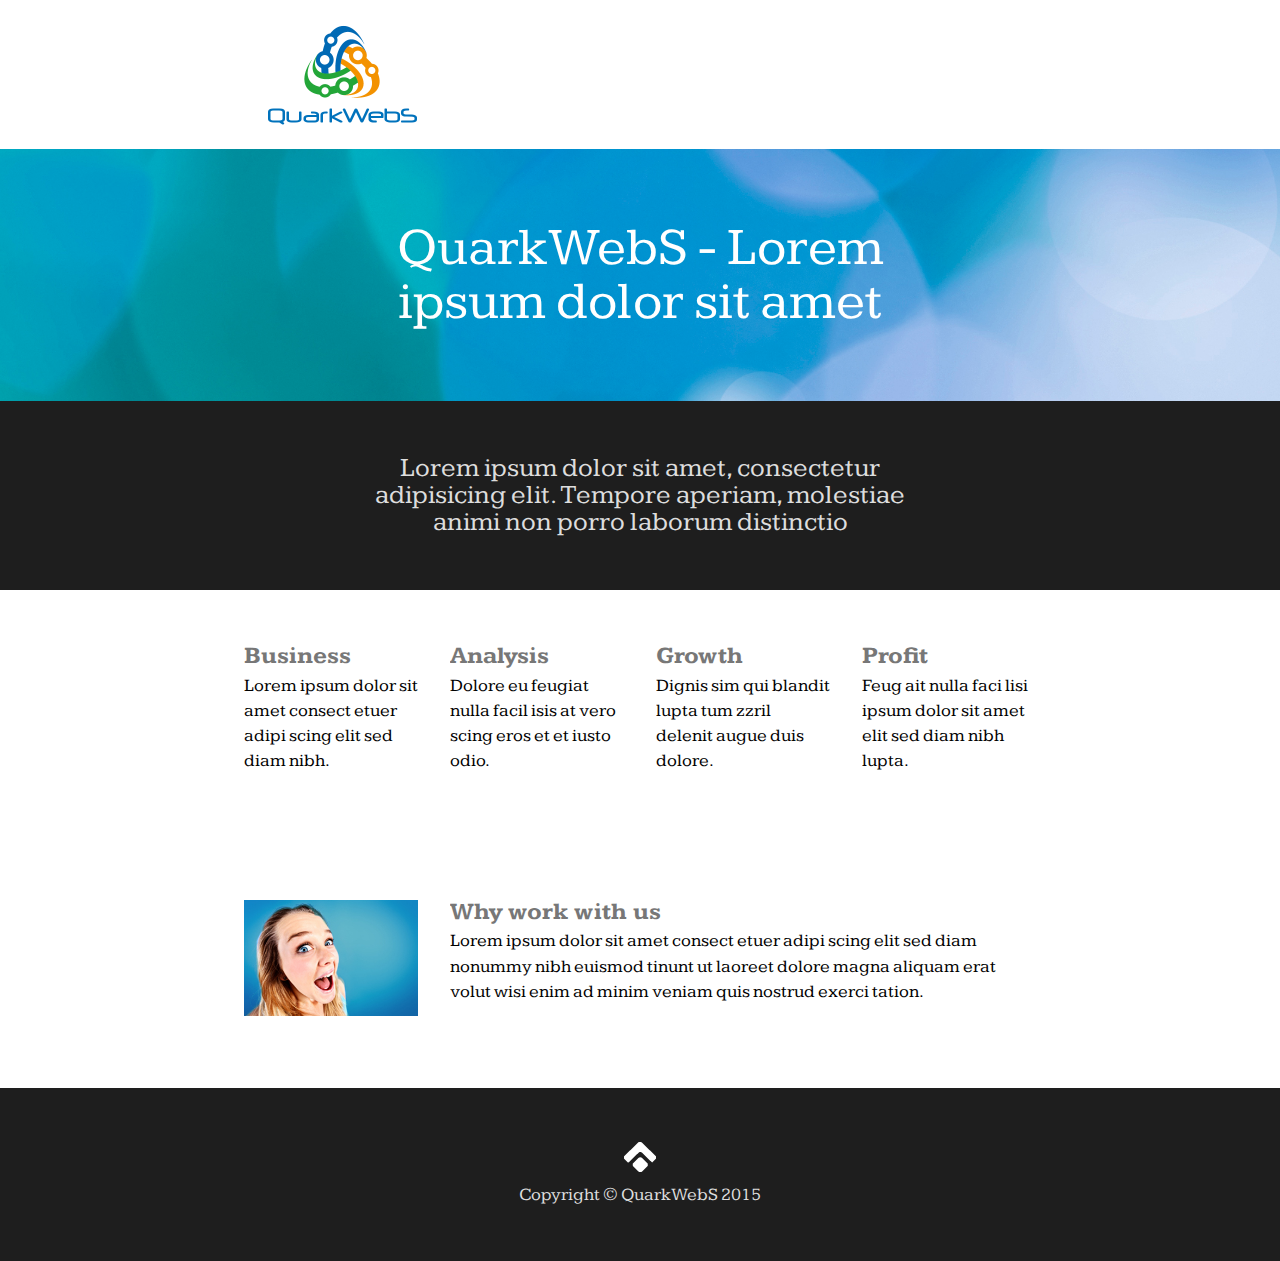
<file: RWD DEMO/index.html>
<!DOCTYPE html>
<html lang="en">
<head>
	<meta charset="utf-8">
	<title>Welcome to QuarkWebS</title>
	<!--This means that the browser will render the width of the page at the width of its own screen. So if that screen is 320px wide, the browser window will be 320px wide, rather than way zoomed out and showing 960px (or whatever that device does by default, in lieu of a responsive meta tag).-->
	<meta name="viewport" content="width=device-width, initial-scale=1">
	<!-- CSS links -->
	<link rel="stylesheet" href="assets/css/base.css">
	<link rel="stylesheet" href="assets/css/layout.css">
	<link rel="stylesheet" href="assets/css/styles.css">
	<link href='http://fonts.googleapis.com/css?family=Kameron:400,700' rel='stylesheet' type='text/css'>
	<!--[if lt IE 9]>
		<script src="assets/js/respond.min.js"></script>
	<![endif]-->
</head>
<body>
<div class="row row-padding-small row-white">
	<div class="container">
		<img src="assets/img/logo.png" alt="Slowcube">
	</div>
</div>
<div class="row row-padding-large row-banner">
	<div class="container-narrow">
		<h1 class="banner-text">
			QuarkWebS - Lorem ipsum dolor sit amet
		</h1>
	</div>
</div>
<div class="row row-padding row-black">
	<div class="container-narrow">
		<h2 class="intro-text">
			Lorem ipsum dolor sit amet, consectetur adipisicing elit. Tempore aperiam, molestiae animi non porro laborum distinctio
		</h2>
	</div>
</div>
<div class="row row-padding row-gray">
	<div class="container">
		<div class="col w-1col m-1col">
			<h3>
				Business 
			</h3>
			<p>
				Lorem ipsum dolor sit amet consect etuer adipi scing elit sed diam nibh.
			</p>
		</div>
		<div class="col w-1col m-1col">
			<h3>
				Analysis 
			</h3>
			<p>
				Dolore eu feugiat nulla facil isis at vero scing eros et et iusto odio.
			</p>
		</div>
		<div class="col w-1col m-1col">
			<h3>
				Growth 
			</h3>
			<p>
				Dignis sim qui blandit lupta tum zzril delenit augue duis dolore.
			</p>
		</div>
		<div class="col w-1col m-1col">
			<h3>
				Profit 
			</h3>
			<p>
				Feug ait nulla faci lisi ipsum dolor sit amet elit sed diam nibh lupta.
			</p>
		</div>
	</div>
</div>
<div class="row row-padding row-white">
	<div class="container">
		<div class="col w-1col m-1col">
			<img src="assets/img/01.jpg" alt="01">
		</div>
		<div class="col w-3col m-1col">
			<h3>
				Why work with us
			</h3>
			<p>
				Lorem ipsum dolor sit amet consect etuer adipi scing elit sed diam nonummy nibh euismod tinunt ut laoreet dolore magna aliquam erat volut wisi enim ad minim veniam quis nostrud exerci tation.
			</p>
		</div>
	</div>
</div>
<div class="row row-padding row-black">
	<div class="container">
		<p class="footer-text">
			<img src="assets/img/footer.png" alt="footer"><br>
			Copyright &copy; QuarkWebS 2015
		</p>
	</div>
</div>
</body>
</html>
</file>
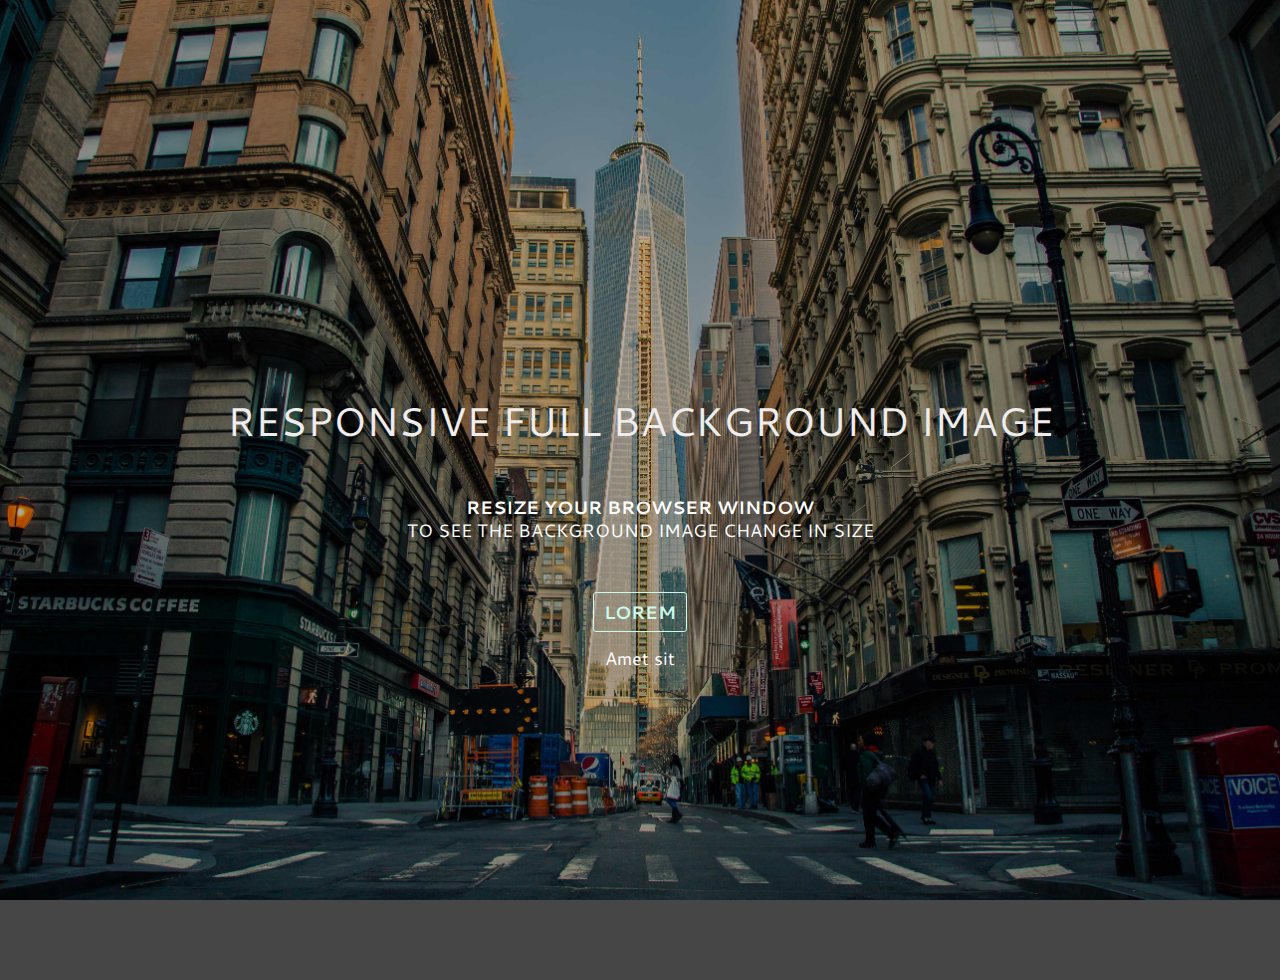
<file: examples/bkgimg/index.html>
<!doctype html>
<html lang="en">
<head>
<meta charset="utf-8">
<title>Demo: RWD - Background Image</title>
  <meta name="viewport" content="width=device-width, initial-scale=1" />
  <meta name="author" content="Saurav Kumar">
  <link href="http://fonts.googleapis.com/css?family=Kotta+One|Cantarell:400,700" rel="stylesheet" type="text/css">
  
  <!-- Not required: presentational-only.css only contains CSS for prettifying the demo -->
  <link rel="stylesheet" href="presentational-only/presentational-only.css">

  <!-- responsive-full-background-image.css stylesheet contains the code you want -->
  <link rel="stylesheet" href="responsive-full-background-image.css">
  
</head>
<body>
  <header class="container">
    <section class="content">
      <h1>Responsive Full Background Image</h1>
      <p class="sub-title"><strong>Resize your browser window</strong> <br /> to see the background image change in size</p>
      <p><a class="button" id="load-more-content" href="#top">Lorem </a></p>
      <p>Amet sit</p>
    </section>
  </header>
</body>
</html>
</file>
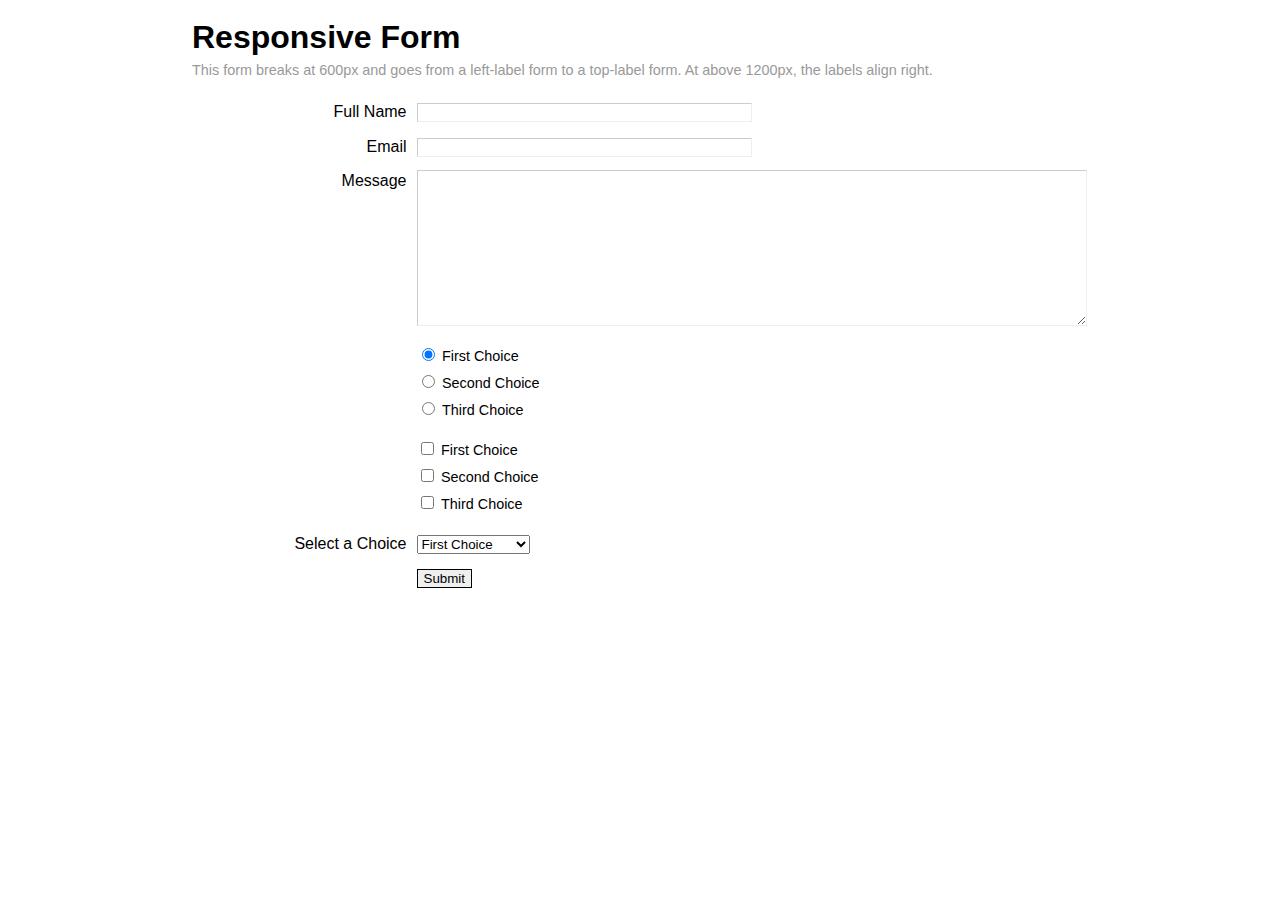
<file: examples/form_1.html>
<!DOCTYPE html>
<html lang="en">
	<head>
		<meta charset="UTF-8">
		<title>Document</title>
		<!--resets-->
		<link rel="stylesheet" href="../css/resets_and_globals.css">
		<!--grid specific styles-->
		<style>
		* {
			-webkit-box-sizing: border-box;
			-moz-box-sizing: border-box;
			box-sizing: border-box;
		}
		body {
			padding: 20px 15%;
		}
		form header {
			margin: 0 0 20px 0;
		}
		form header div {
			font-size: 90%;
			color: #999;
		}
		form header h2 {
			margin: 0 0 5px 0;
		}
		form > div {
			clear: both;
			overflow: hidden;
			padding: 1px;
			margin: 0 0 10px 0;
		}
		form > div > fieldset > div > div {
			margin: 0 0 5px 0;
		}
		form > div > label,
		legend {
			width: 25%;
			float: left;
			padding-right: 10px;
		}
		form > div > div,
		form > div > fieldset > div {
			width: 75%;
			float: right;
		}
		form > div > fieldset label {
			font-size: 90%;
		}
		fieldset {
			border: 0;
			padding: 0;
		}
		input[type=text],
		input[type=email],
		input[type=url],
		input[type=password],
		textarea {
			width: 100%;
			border-top: 1px solid #ccc;
			border-left: 1px solid #ccc;
			border-right: 1px solid #eee;
			border-bottom: 1px solid #eee;
		}
		input[type=text],
		input[type=email],
		input[type=url],
		input[type=password] {
			width: 50%;
		}
		input[type=text]:focus,
		input[type=email]:focus,
		input[type=url]:focus,
		input[type=password]:focus,
		textarea:focus {
			outline: 0;
			border-color: #4697e4;
		}
		@media (max-width: 600px) {
			form > div {
				margin: 0 0 15px 0;
			}
			form > div > label,
			legend {
				width: 100%;
				float: none;
				margin: 0 0 5px 0;
			}
			form > div > div,
			form > div > fieldset > div {
				width: 100%;
				float: none;
			}
			input[type=text],
			input[type=email],
			input[type=url],
			input[type=password],
			textarea,
			select {
				width: 100%;
			}
		}
		@media (min-width: 1200px) {
			form > div > label,
			legend {
				text-align: right;
			}
		}
		</style>
	</head>
	<body>
		<form action="#">
			<header>
				<h2>Responsive Form</h2>
				<div>This form breaks at 600px and goes from a left-label form to a top-label form. At above 1200px, the labels align right.</div>
			</header>
			
			<div>
				<label class="desc" id="title1" for="Field1">Full Name</label>
				<div>
					<input id="Field1" name="Field1" type="text" class="field text fn" value="" size="8" tabindex="1">
				</div>
			</div>
			
			<div>
				<label class="desc" id="title3" for="Field3">
					Email
				</label>
				<div>
					<input id="Field3" name="Field3" type="email" spellcheck="false" value="" maxlength="255" tabindex="3">
				</div>
			</div>
			
			<div>
				<label class="desc" id="title4" for="Field4">
					Message
				</label>
				
				<div>
					<textarea id="Field4" name="Field4" spellcheck="true" rows="10" cols="50" tabindex="4"></textarea>
				</div>
			</div>
			
			<div>
				<fieldset>
					
					<legend id="title5" class="desc">
						Select a Choice
					</legend>
					
					<div>
						<input id="radioDefault_5" name="Field5" type="hidden" value="">
						<div>
							<input id="Field5_0" name="Field5" type="radio" value="First Choice" tabindex="5" checked="checked">
							<label class="choice" for="Field5_0">First Choice</label>
						</div>
						<div>
							<input id="Field5_1" name="Field5" type="radio" value="Second Choice" tabindex="6">
							<label class="choice" for="Field5_1">Second Choice</label>
						</div>
						<div>
							<input id="Field5_2" name="Field5" type="radio" value="Third Choice" tabindex="7">
							<label class="choice" for="Field5_2">Third Choice</label>
						</div>
					</div>
				</fieldset>
			</div>
			
			<div>
				<fieldset>
					<legend id="title6" class="desc">
						Check All That Apply
					</legend>
					<div>
						<div>
							<input id="Field6" name="Field6" type="checkbox" value="First Choice" tabindex="8">
							<label class="choice" for="Field6">First Choice</label>
						</div>
						<div>
							<input id="Field7" name="Field7" type="checkbox" value="Second Choice" tabindex="9">
							<label class="choice" for="Field7">Second Choice</label>
						</div>
						<div>
							<input id="Field8" name="Field8" type="checkbox" value="Third Choice" tabindex="10">
							<label class="choice" for="Field8">Third Choice</label>
						</span>
					</div>
				</fieldset>
			</div>
			
			<div>
				<label class="desc" id="title106" for="Field106">
					Select a Choice
				</label>
				<div>
					<select id="Field106" name="Field106" class="field select medium" tabindex="11">
						<option value="First Choice">First Choice</option>
						<option value="Second Choice">Second Choice</option>
						<option value="Third Choice">Third Choice</option>
					</select>
				</div>
			</div>
			
			<div>
				<div>
					<input id="saveForm" name="saveForm" type="submit" value="Submit">
				</div>
			</div>
			
		</form>
	</body>
</html>
</file>
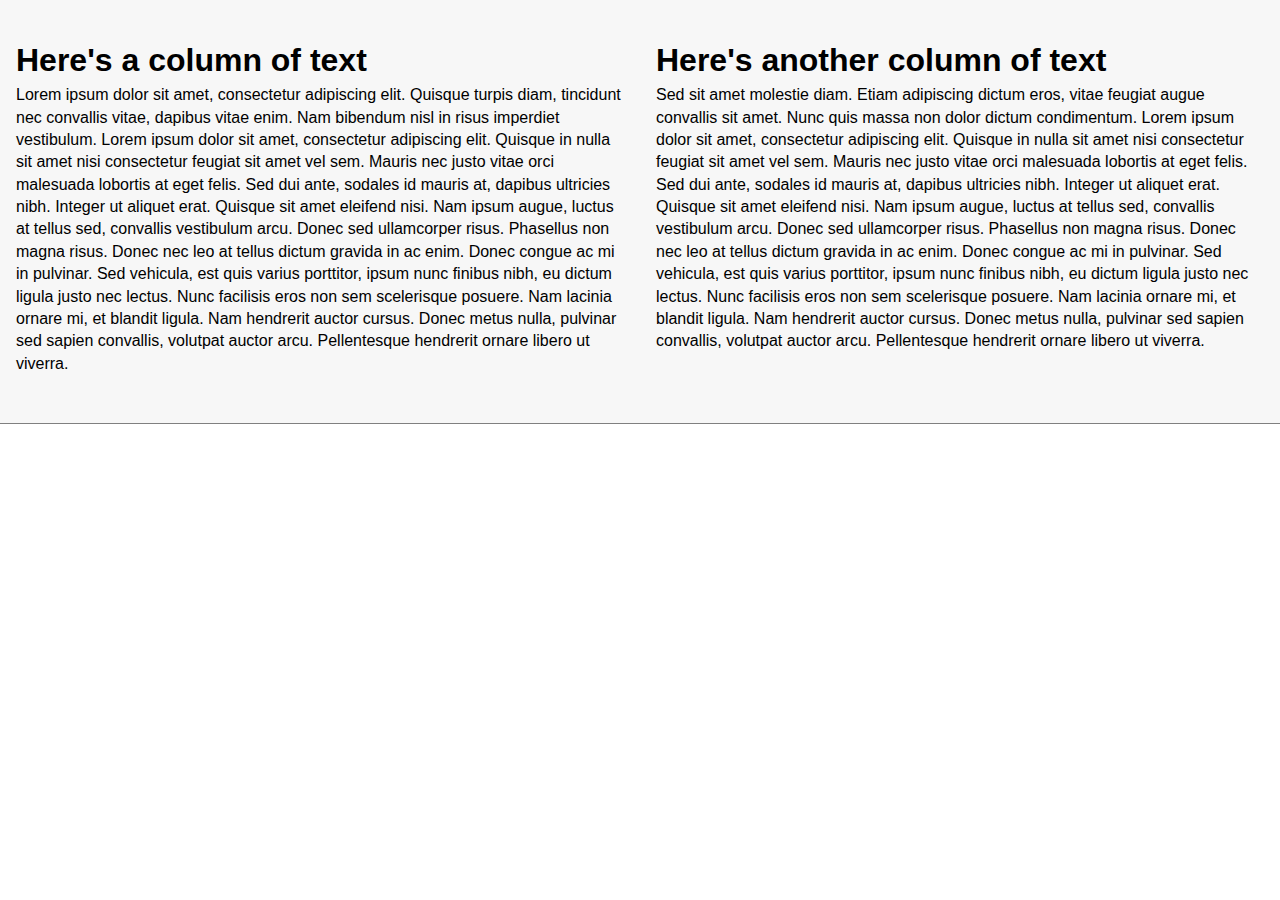
<file: examples/grid_0.html>
<!DOCTYPE html>
<html lang="en">
	<head>
		<meta charset="UTF-8">
		<title>Document</title>
		<!--resets-->
		<link rel="stylesheet" href="../css/resets_and_globals.css">
		<!--grid specific styles-->
		<style>
		.col-group > div {
			padding: 1em;
			margin-bottom: 1em;
		}
		/*@media screen and (min-width: 44em) {*/
			.col-group {
				overflow: hidden;
			}
			.col-group > div {
				float: left;
				width: 50%;
			}
		/*}*/
		</style>
	</head>
	<body>
		<div id="pattern" class="pattern">
			<div class="col-group">
				<div>
					<h2>Here's a column of text</h2>
					<p>Lorem ipsum dolor sit amet, consectetur adipiscing elit. Quisque turpis diam, tincidunt nec convallis vitae, dapibus vitae enim. Nam bibendum nisl in risus imperdiet vestibulum. Lorem ipsum dolor sit amet, consectetur adipiscing elit. Quisque in nulla sit amet nisi consectetur feugiat sit amet vel sem. Mauris nec justo vitae orci malesuada lobortis at eget felis. Sed dui ante, sodales id mauris at, dapibus ultricies nibh. Integer ut aliquet erat. Quisque sit amet eleifend nisi. Nam ipsum augue, luctus at tellus sed, convallis vestibulum arcu. Donec sed ullamcorper risus. Phasellus non magna risus. Donec nec leo at tellus dictum gravida in ac enim. Donec congue ac mi in pulvinar. Sed vehicula, est quis varius porttitor, ipsum nunc finibus nibh, eu dictum ligula justo nec lectus. Nunc facilisis eros non sem scelerisque posuere. Nam lacinia ornare mi, et blandit ligula. Nam hendrerit auctor cursus. Donec metus nulla, pulvinar sed sapien convallis, volutpat auctor arcu. Pellentesque hendrerit ornare libero ut viverra. 
</p>
				</div>
				<div>
					<h2>Here's another column of text</h2>
					<p>Sed sit amet molestie diam. Etiam adipiscing dictum eros, vitae feugiat augue convallis sit amet. Nunc quis massa non dolor dictum condimentum. Lorem ipsum dolor sit amet, consectetur adipiscing elit. Quisque in nulla sit amet nisi consectetur feugiat sit amet vel sem. Mauris nec justo vitae orci malesuada lobortis at eget felis. Sed dui ante, sodales id mauris at, dapibus ultricies nibh. Integer ut aliquet erat. Quisque sit amet eleifend nisi. Nam ipsum augue, luctus at tellus sed, convallis vestibulum arcu. Donec sed ullamcorper risus. Phasellus non magna risus. Donec nec leo at tellus dictum gravida in ac enim. Donec congue ac mi in pulvinar. Sed vehicula, est quis varius porttitor, ipsum nunc finibus nibh, eu dictum ligula justo nec lectus. Nunc facilisis eros non sem scelerisque posuere. Nam lacinia ornare mi, et blandit ligula. Nam hendrerit auctor cursus. Donec metus nulla, pulvinar sed sapien convallis, volutpat auctor arcu. Pellentesque hendrerit ornare libero ut viverra. 
</p>
				</div>
			</div>
		</div>
		<!--End Pattern HTML-->
	</body>
</html>
</file>
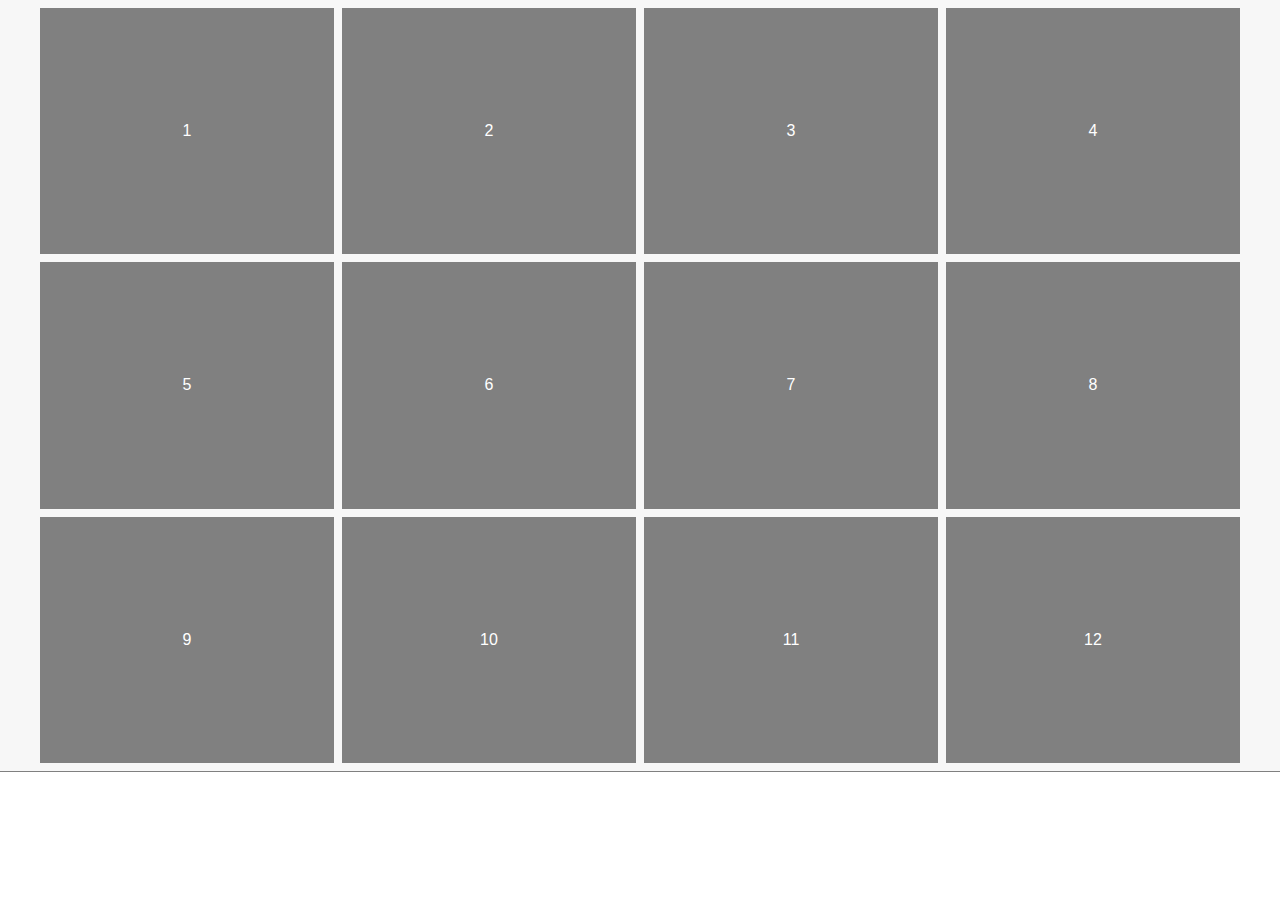
<file: examples/grid_1.html>
<!DOCTYPE html>
<html lang="en">
	<head>
		<meta charset="UTF-8">
		<title>Document</title>
		<!--resets-->
		<link rel="stylesheet" href="../css/resets_and_globals.css">
		<!--grid specific styles-->
		<style>
		.grid {
			overflow: hidden;
			padding: 0.5em 0 0 0.5em;
			max-width: 76em;
			margin: 0 auto;
		}
		.grid li {
			padding: 0 0.5em 0.5em 0;
		}
		.grid li > div {
			background: #808080;
			padding: 7em 2em;
			text-align: center;
		}
		.grid li a {
			color: #fff;
		}
		
		@media all and (min-width: 27em) {
			.grid li {
				width: 50%;
				float: left;
			}
		}
		
		@media all and (min-width: 40em) {
			.grid li {
				width: 33.3333333%;
			}
			.grid li.wide {
				width: 66.666666%;
			}
		}
		@media all and (min-width: 60em) {
			.grid li {
				width: 25%;
			}
			.grid li.wide {
				width: 50%;
			}
		}
		</style>
	</head>
	<body>
		<!--Pattern HTML-->
		<section id="pattern" class="pattern">
			<ul class="grid">
				<li>
					<div>
						<a href="#">1</a>
					</div>
				</li>
				<li>
					<div>
						<a href="#">2</a>
					</div>
				</li>
				<li>
					<div>
						<a href="#">3</a>
					</div>
				</li>
				<li>
					<div>
						<a href="#">4</a>
					</div>
				</li>
				<li>
					<div>
						<a href="#">5</a>
					</div>
				</li>
				<li>
					<div>
						<a href="#">6</a>
					</div>
				</li>
				<li>
					<div>
						<a href="#">7</a>
					</div>
				</li>
				<li>
					<div>
						<a href="#">8</a>
					</div>
				</li>
				<li>
					<div>
						<a href="#">9</a>
					</div>
				</li>
				<li>
					<div>
						<a href="#">10</a>
					</div>
				</li>
				<li>
					<div>
						<a href="#">11</a>
					</div>
				</li>
				<li>
					<div>
						<a href="#">12</a>
					</div>
				</li>
			</ul>
		</section>
	</body>
</html>
</file>
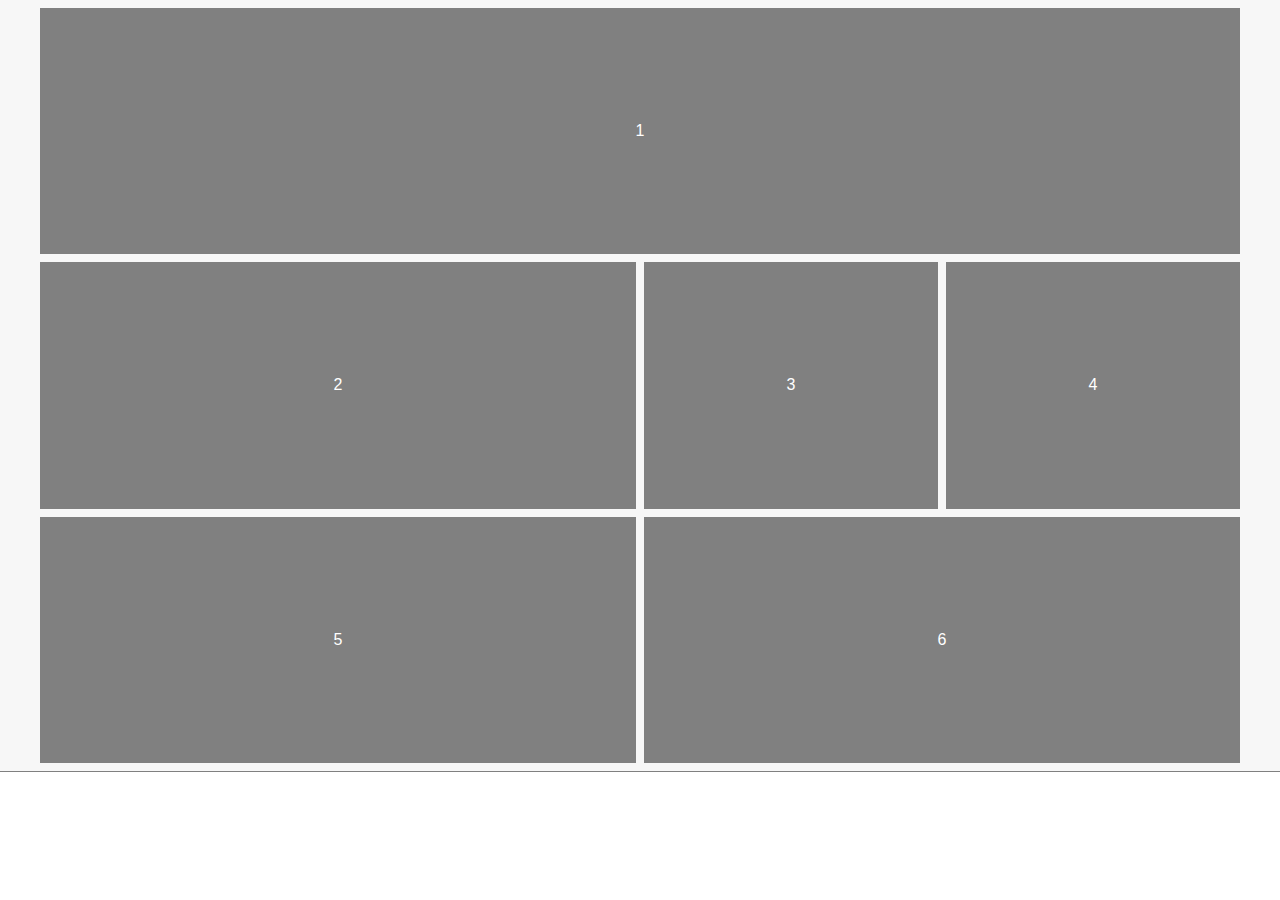
<file: examples/grid_2.html>
<!DOCTYPE html>
<html lang="en">
	<head>
		<meta charset="UTF-8">
		<title>Document</title>
		<!--resets-->
		<link rel="stylesheet" href="../css/resets_and_globals.css">
		<!--grid specific styles-->
		<style>
		.grid {
		overflow: hidden;
			padding: 0.5em 0 0 0.5em;
			max-width: 76em;
			margin: 0 auto;
		}
		.grid li {
			padding: 0 0.5em 0.5em 0;
		}
		.grid li > div {
			background: #808080;
			padding: 7em 2em;
			text-align: center;
		}
		.grid li.full {
			width: 100%;
		}
		.grid li.wide {
			width: 100%;
		}
		.grid li a {
			color: #fff;
			}
		
		@media all and (min-width: 40em) {
			.grid li {
				float: left;
				width: 33.3333333%;
			}
			.grid li.wide {
				width: 66.666666%;
			}
		}
		@media all and (min-width: 60em) {
			.grid li {
				width: 25%;
			}
			.grid li.wide {
				width: 50%;
			}
		}
		</style>
	</head>
	<body>
		<!--Pattern HTML-->
		<section id="pattern" class="pattern">
			<ul class="grid">
				<li class="full">
					<div>
						<a href="#">1</a>
					</div>
				</li>
				<li class="wide">
					<div>
						<a href="#">2</a>
					</div>
				</li>
				<li>
					<div>
						<a href="#">3</a>
					</div>
				</li>
				<li>
					<div>
						<a href="#">4</a>
					</div>
				</li>
				<li class="wide">
					<div>
						<a href="#">5</a>
					</div>
				</li>
				<li class="wide">
					<div>
						<a href="#">6</a>
					</div>
				</li>
			</ul>
		</section>
		<!--End Pattern HTML-->
	</body>
</html>
</file>
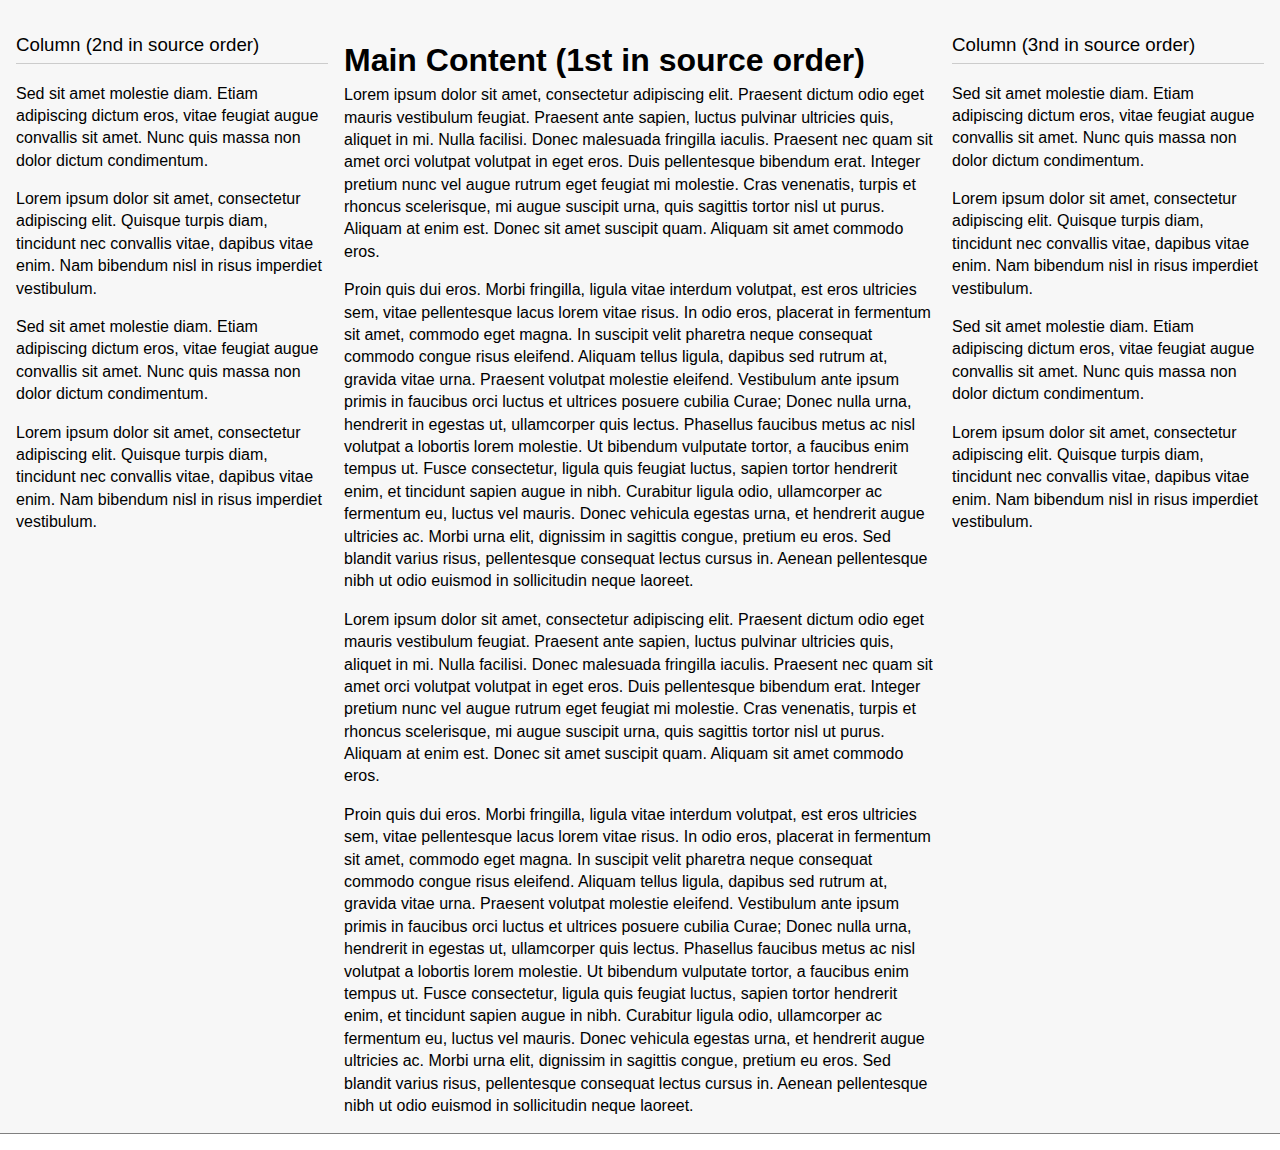
<file: examples/grid_3.html>
<!DOCTYPE html>
<html lang="en">
	<head>
		<meta charset="UTF-8">
		<title>Document</title>
		<!--resets-->
		<link rel="stylesheet" href="../css/resets_and_globals.css">
		<!--grid specific styles-->
		<style>
		.c {
			padding: 1em;
		}
		@media screen and (min-width: 56em) {
			.main {
				width: 50%;
				margin-left: 25%;
				float: left;
				padding: 0 1em;
			}
			.sb {
				float: left;
				width: 25%;
				margin-left: -75%;
			}
			.sb-2 {
				float: right;
				width: 25%;
			}
		}
		</style>
	</head>
	<body>
		<!--Pattern HTML-->
		<div id="pattern" class="pattern">
			<div class="c">
				<div class="main">
					<h2>Main Content (1st in source order)</h2>
					<p>Lorem ipsum dolor sit amet, consectetur adipiscing elit. Praesent dictum odio eget mauris vestibulum feugiat. Praesent ante sapien, luctus pulvinar ultricies quis, aliquet in mi. Nulla facilisi. Donec malesuada fringilla iaculis. Praesent nec quam sit amet orci volutpat volutpat in eget eros. Duis pellentesque bibendum erat. Integer pretium nunc vel augue rutrum eget feugiat mi molestie. Cras venenatis, turpis et rhoncus scelerisque, mi augue suscipit urna, quis sagittis tortor nisl ut purus. Aliquam at enim est. Donec sit amet suscipit quam. Aliquam sit amet commodo eros.</p>
					<p>Proin quis dui eros. Morbi fringilla, ligula vitae interdum volutpat, est eros ultricies sem, vitae pellentesque lacus lorem vitae risus. In odio eros, placerat in fermentum sit amet, commodo eget magna. In suscipit velit pharetra neque consequat commodo congue risus eleifend. Aliquam tellus ligula, dapibus sed rutrum at, gravida vitae urna. Praesent volutpat molestie eleifend. Vestibulum ante ipsum primis in faucibus orci luctus et ultrices posuere cubilia Curae; Donec nulla urna, hendrerit in egestas ut, ullamcorper quis lectus. Phasellus faucibus metus ac nisl volutpat a lobortis lorem molestie. Ut bibendum vulputate tortor, a faucibus enim tempus ut. Fusce consectetur, ligula quis feugiat luctus, sapien tortor hendrerit enim, et tincidunt sapien augue in nibh. Curabitur ligula odio, ullamcorper ac fermentum eu, luctus vel mauris. Donec vehicula egestas urna, et hendrerit augue ultricies ac. Morbi urna elit, dignissim in sagittis congue, pretium eu eros. Sed blandit varius risus, pellentesque consequat lectus cursus in. Aenean pellentesque nibh ut odio euismod in sollicitudin neque laoreet.</p>
					<p>Lorem ipsum dolor sit amet, consectetur adipiscing elit. Praesent dictum odio eget mauris vestibulum feugiat. Praesent ante sapien, luctus pulvinar ultricies quis, aliquet in mi. Nulla facilisi. Donec malesuada fringilla iaculis. Praesent nec quam sit amet orci volutpat volutpat in eget eros. Duis pellentesque bibendum erat. Integer pretium nunc vel augue rutrum eget feugiat mi molestie. Cras venenatis, turpis et rhoncus scelerisque, mi augue suscipit urna, quis sagittis tortor nisl ut purus. Aliquam at enim est. Donec sit amet suscipit quam. Aliquam sit amet commodo eros.</p>
					<p>Proin quis dui eros. Morbi fringilla, ligula vitae interdum volutpat, est eros ultricies sem, vitae pellentesque lacus lorem vitae risus. In odio eros, placerat in fermentum sit amet, commodo eget magna. In suscipit velit pharetra neque consequat commodo congue risus eleifend. Aliquam tellus ligula, dapibus sed rutrum at, gravida vitae urna. Praesent volutpat molestie eleifend. Vestibulum ante ipsum primis in faucibus orci luctus et ultrices posuere cubilia Curae; Donec nulla urna, hendrerit in egestas ut, ullamcorper quis lectus. Phasellus faucibus metus ac nisl volutpat a lobortis lorem molestie. Ut bibendum vulputate tortor, a faucibus enim tempus ut. Fusce consectetur, ligula quis feugiat luctus, sapien tortor hendrerit enim, et tincidunt sapien augue in nibh. Curabitur ligula odio, ullamcorper ac fermentum eu, luctus vel mauris. Donec vehicula egestas urna, et hendrerit augue ultricies ac. Morbi urna elit, dignissim in sagittis congue, pretium eu eros. Sed blandit varius risus, pellentesque consequat lectus cursus in. Aenean pellentesque nibh ut odio euismod in sollicitudin neque laoreet.</p>
				</div>
				<div class="sb">
					<h3>Column (2nd in source order)</h3>
					<p>Sed sit amet molestie diam. Etiam adipiscing dictum eros, vitae feugiat augue convallis sit amet. Nunc quis massa non dolor dictum condimentum.</p>
					<p>Lorem ipsum dolor sit amet, consectetur adipiscing elit. Quisque turpis diam, tincidunt nec convallis vitae, dapibus vitae enim. Nam bibendum nisl in risus imperdiet vestibulum.</p>
					<p>Sed sit amet molestie diam. Etiam adipiscing dictum eros, vitae feugiat augue convallis sit amet. Nunc quis massa non dolor dictum condimentum.</p>
					<p>Lorem ipsum dolor sit amet, consectetur adipiscing elit. Quisque turpis diam, tincidunt nec convallis vitae, dapibus vitae enim. Nam bibendum nisl in risus imperdiet vestibulum.</p>
					
				</div>
				<div class="sb-2">
					<h3>Column (3nd in source order)</h3>
					<p>Sed sit amet molestie diam. Etiam adipiscing dictum eros, vitae feugiat augue convallis sit amet. Nunc quis massa non dolor dictum condimentum.</p>
					<p>Lorem ipsum dolor sit amet, consectetur adipiscing elit. Quisque turpis diam, tincidunt nec convallis vitae, dapibus vitae enim. Nam bibendum nisl in risus imperdiet vestibulum.</p>
					<p>Sed sit amet molestie diam. Etiam adipiscing dictum eros, vitae feugiat augue convallis sit amet. Nunc quis massa non dolor dictum condimentum.</p>
					<p>Lorem ipsum dolor sit amet, consectetur adipiscing elit. Quisque turpis diam, tincidunt nec convallis vitae, dapibus vitae enim. Nam bibendum nisl in risus imperdiet vestibulum.</p>
					
				</div>
			</div>
		</div>
		<!--End Pattern HTML-->
	</body>
</html>
</file>
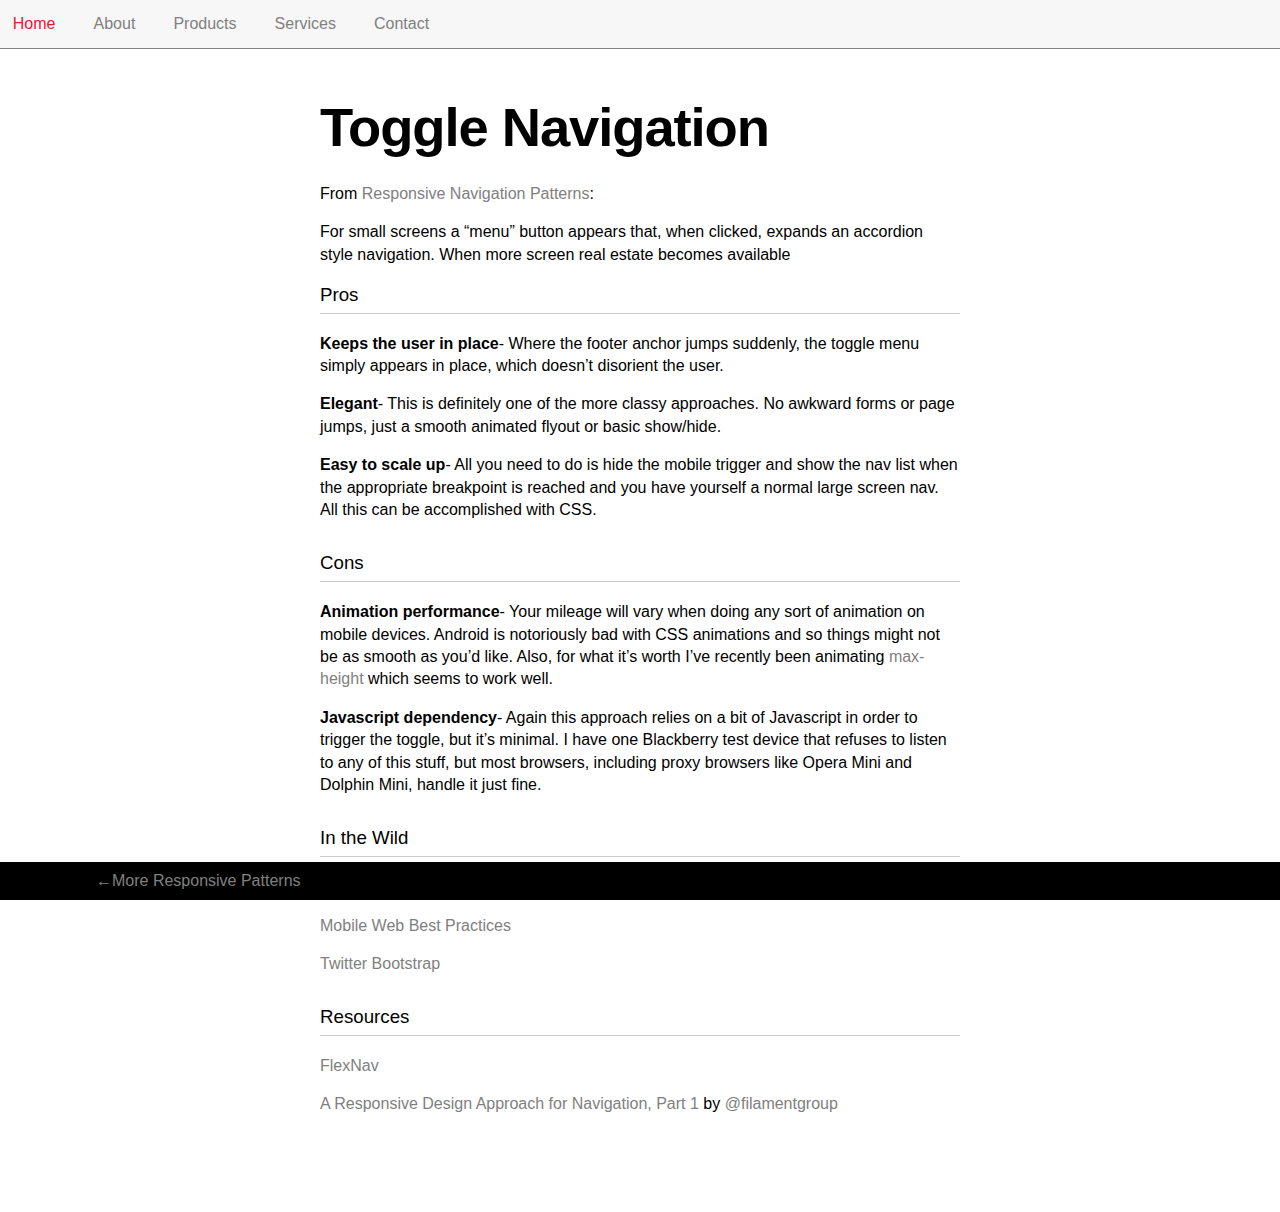
<file: examples/nav_1.html>
<!DOCTYPE html>
<html lang="en">
	<head>
		<meta charset="UTF-8">
		<title>Document</title>
		<!--resets-->
		<link rel="stylesheet" href="../css/resets_and_globals.css">
		<script src="//cdnjs.cloudflare.com/ajax/libs/jquery/2.1.3/jquery.min.js"></script>
		<!--grid specific styles-->
		<style>
		a.menu-link {
		float: right;
		display: block;
		padding: 1em;
		}
		nav[role=navigation] {
		clear: both;
		-webkit-transition: all 0.3s ease-out;
		-moz-transition: all 0.3s ease-out;
		-ms-transition: all 0.3s ease-out;
		-o-transition: all 0.3s ease-out;
		transition: all 0.3s ease-out;
		}
		.js nav[role=navigation] {
		overflow: hidden;
		max-height: 0;
		}
		nav[role=navigation].active {
		max-height: 15em;
		}
		nav[role=navigation] ul {
		margin: 0;
		padding: 0;
		border-top: 1px solid #808080;
		}
		nav[role=navigation] li a {
		display: block;
		padding: 0.8em;
		border-bottom: 1px solid #808080;
		}
		@media screen and (min-width: 48.25em) {
			a.menu-link {
			display: none;
			}
			.js nav[role=navigation] {
			max-height: none;
			}
			nav[role=navigation] ul {
			margin: 0 0 0 -0.25em;
			border: 0;
			}
			nav[role=navigation] li {
			display: inline-block;
			margin: 0 0.25em;
			}
			nav[role=navigation] li a {
			border: 0;
			}
		}
		</style>
	</head>
	<body>
		<!--Pattern HTML-->
		<div id="pattern" class="pattern">
			<!--Begin Pattern HTML-->
			<a href="#menu" class="menu-link">Menu</a>
			<nav id="menu" role="navigation">
				<ul>
					<li><a href="#">Home</a></li>
					<li><a href="#">About</a></li>
					<li><a href="#">Products</a></li>
					<li><a href="#">Services</a></li>
					<li><a href="#">Contact</a></li>
				</ul>
			</nav>
		</div>
		<!--End Pattern HTML-->
		<div class="container">
			<section class="pattern-description">
				<h1>Toggle Navigation</h1>
				<p>From <a href="http://bradfrostweb.com/blog/web/responsive-nav-patterns/">Responsive Navigation Patterns</a>:</p>
				<p>For small screens a &#8220;menu&#8221; button appears that, when clicked, expands an accordion style navigation. When more screen real estate becomes available</p>
				<h3>Pros</h3>
				<ul>
					<li><strong>Keeps the user in place</strong>- Where the footer anchor jumps suddenly, the toggle menu simply appears in place, which doesn&#8217;t disorient the user.</li>
					<li><strong>Elegant</strong>- This is definitely one of the more classy approaches. No awkward forms or page jumps, just a smooth animated flyout or basic show/hide.</li>
					<li><strong>Easy to scale up</strong>- All you need to do is hide the mobile trigger and show the nav list when the appropriate breakpoint is reached and you have yourself a normal large screen nav. All this can be accomplished with CSS.</li>
				</ul>
				<h3>Cons</h3>
				<ul>
					<li><strong>Animation performance</strong>- Your mileage will vary when doing any sort of animation on mobile devices. Android is notoriously bad with CSS animations and so things might not be as smooth as you&#8217;d like. Also, for what it&#8217;s
						worth I&#8217;ve recently been animating <a href="http://jsfiddle.net/leaverou/zwvNY/">max-height</a> which seems to work well.</li>
						<li><strong>Javascript dependency</strong>- Again this approach relies on a bit of Javascript in order to trigger the toggle, but it&#8217;s minimal. I have one Blackberry test device that refuses to listen to any of this stuff, but most browsers, including
						proxy browsers like Opera Mini and Dolphin Mini, handle it just fine.</li>
					</ul>
					<h3>In the Wild</h3>
					<ul>
						<li><a href="http://www.starbucks.com/">Starbucks</a></li>
						<li><a href="http://mobilewebbestpractices.com">Mobile Web Best Practices</a></li>
						<li><a href="http://twitter.github.com/bootstrap/">Twitter Bootstrap</a></li>
					</ul>
					<h3>Resources</h3>
					<ul>
						<li><a href="http://jasonweaver.name/lab/flexiblenavigation/">FlexNav</a>
						<li><a href="http://filamentgroup.com/lab/responsive_design_approach_for_navigation/">A Responsive Design Approach for Navigation, Part 1</a> by <a href="http://twitter.com/filamentgroup">@filamentgroup</a></li>
					</ul>
				</section>
				<footer role="contentinfo">
					<div>
						<nav id="menu">
							<a href="http://bradfrost.github.com/this-is-responsive/patterns.html">&larr;More Responsive Patterns</a>
						</nav>
					</div>
				</footer>
			</div>
			<script>
			$(document).ready(function() {
				$('body').addClass('js');
					var $menu = $('#menu'),
					$menulink = $('.menu-link');
					$menulink.click(function() {
					$menulink.toggleClass('active');
					$menu.toggleClass('active');
					return false;
				});
			});
			</script>
		</body>
	</html>
</file>
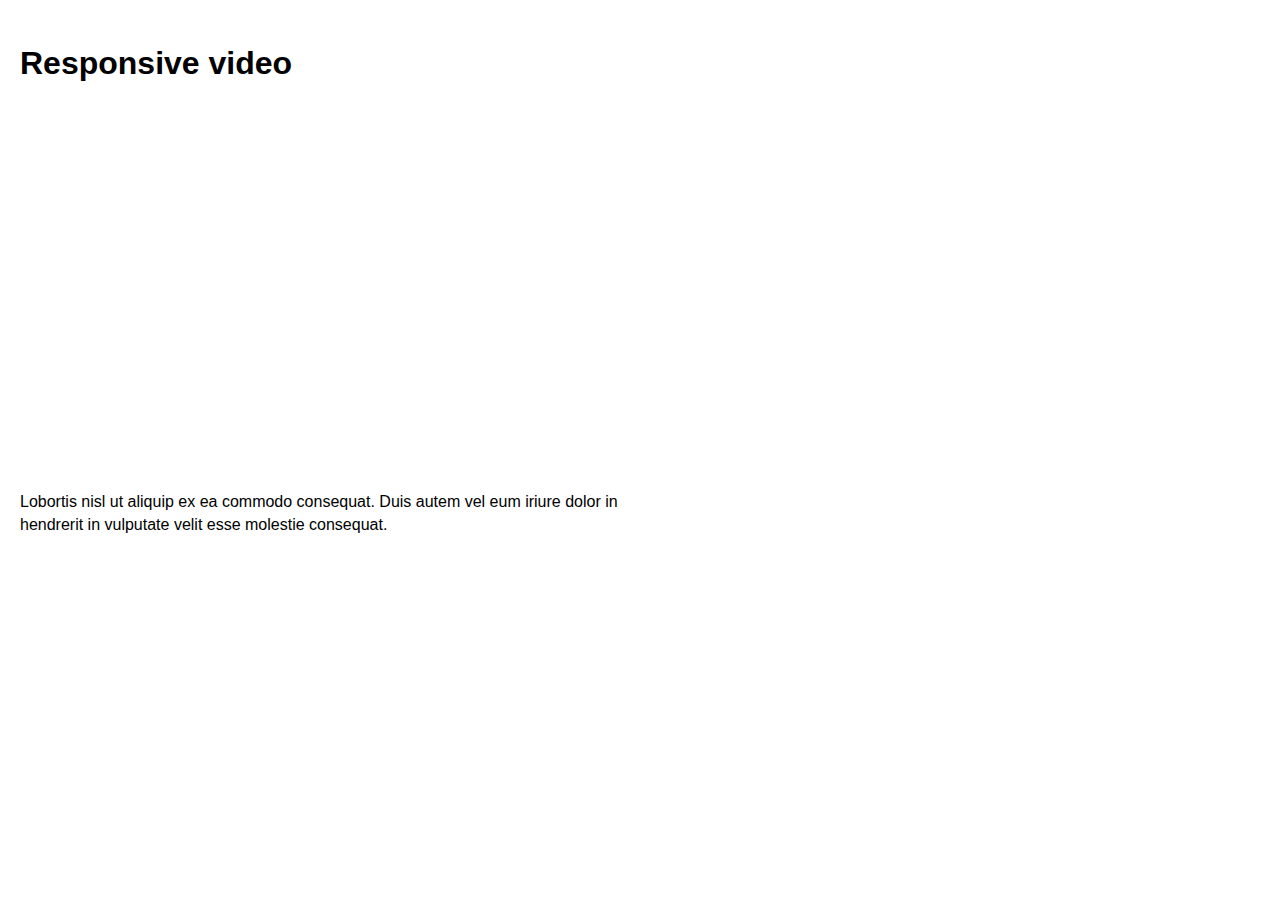
<file: examples/vid_1.html>
<!DOCTYPE html>
<html lang="en">
	<head>
		<meta charset="utf-8">
		<title>Fluid video</title>
		<meta name="viewport" content="width=device-width,initial-scale=1">
		<style>
		/* -----------------------------------
		Basic rules
		----------------------------------- */
		body
		{
			margin: 0;
			padding: 20px;
			color: #000;
			background: #fff;
			font: 100%/1.4 helvetica, arial, sans-serif;
		}
		.content
		{
			max-width: 600px;
			_width: 600px;
		}
		/* -----------------------------------
		Video
		----------------------------------- */
		.video-container
		{
			position: relative;
			height: 0;
			overflow: hidden;
			padding-bottom: 56.25%;
			/*height: 600px;*/
			padding-top: 30px;
		}
		.video-container iframe,
		.video-container object,
		.video-container embed
		{
			position: absolute;
			top: 0;
			left: 0;
			width: 100%;
			height: 100%;
		}
		</style>
	</head>
	<body>
		<div class="content">
			<h1>
			Responsive video
			</h1>
			<div class="video-container">
				<iframe width="560" height="315" src="https://www.youtube.com/embed/7V-fIGMDsmE" frameborder="0" allowfullscreen></iframe>
			</div>
			<p>
				Lobortis nisl ut aliquip ex ea commodo consequat. Duis autem vel eum iriure dolor in hendrerit in vulputate velit esse molestie consequat.
			</p>
		</div>
	</body>
</html>
</file>
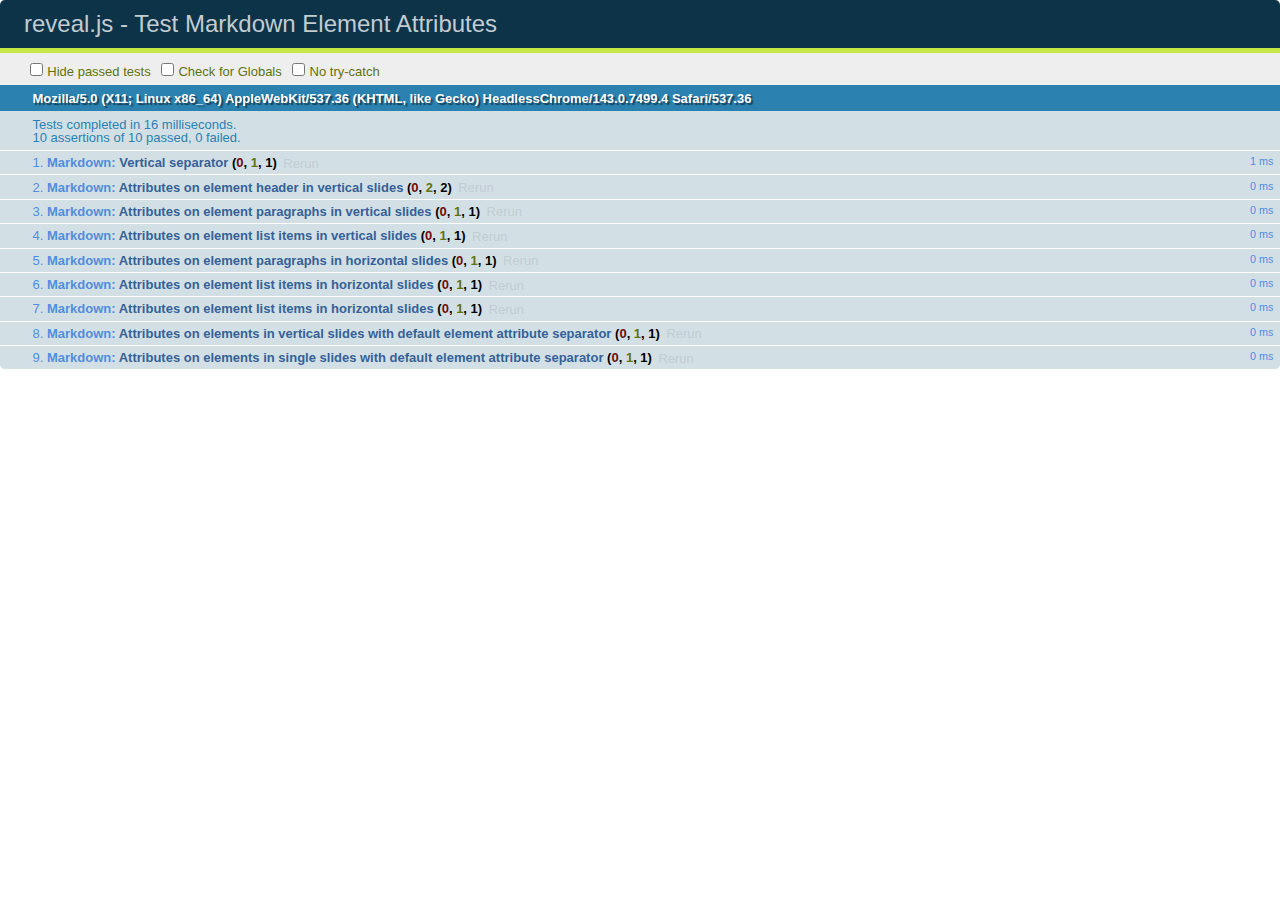
<file: test/test-markdown-element-attributes.html>
<!doctype html>
<html lang="en">

	<head>
		<meta charset="utf-8">

		<title>reveal.js - Test Markdown Element Attributes</title>

		<link rel="stylesheet" href="../css/reveal.css">
		<link rel="stylesheet" href="qunit-1.12.0.css">
	</head>

	<body style="overflow: auto;">

		<div id="qunit"></div>
		<div id="qunit-fixture"></div>

		<div class="reveal" style="display: none;">

			<div class="slides">

				<!-- <section data-markdown="example.md" data-separator="^\n\n\n" data-separator-vertical="^\n\n"></section> -->

				<!-- Slides are separated by newline + three dashes + newline, vertical slides identical but two dashes -->
				<section data-markdown data-separator="^\n---\n$" data-separator-vertical="^\n--\n$" data-element-attributes="{_\s*?([^}]+?)}">>
					<script type="text/template">
						## Slide 1.1
						<!-- {_class="fragment fade-out" data-fragment-index="1"} -->

						--

						## Slide 1.2
						<!-- {_class="fragment shrink"} -->

						Paragraph 1
						<!-- {_class="fragment grow"} -->

						Paragraph 2
						<!-- {_class="fragment grow"} -->

						- list item 1 <!-- {_class="fragment roll-in"} -->
						- list item 2 <!-- {_class="fragment roll-in"} -->
						- list item 3 <!-- {_class="fragment roll-in"} -->


						---

						## Slide 2


						Paragraph 1.2  
						multi-line <!-- {_class="fragment highlight-red"} -->

						Paragraph 2.2 <!-- {_class="fragment highlight-red"} -->

						Paragraph 2.3 <!-- {_class="fragment highlight-red"} -->

						Paragraph 2.4 <!-- {_class="fragment highlight-red"} -->

						- list item 1 <!-- {_class="fragment highlight-green"} -->
						- list item 2<!-- {_class="fragment highlight-green"} -->
						- list item 3<!-- {_class="fragment highlight-green"} -->
						- list item 4
						<!-- {_class="fragment highlight-green"} -->
						- list item 5<!-- {_class="fragment highlight-green"} -->

						Test

						![Example Picture](examples/assets/image2.png)
						<!-- {_class="reveal stretch"} -->

					</script>
				</section>



				<section 	data-markdown data-separator="^\n\n\n"
									data-separator-vertical="^\n\n"
									data-separator-notes="^Note:"
									data-charset="utf-8">
					<script type="text/template">
						# Test attributes in Markdown with default separator
						## Slide 1 Def <!-- .element: class="fragment highlight-red" data-fragment-index="1" -->


						## Slide 2 Def
						<!-- .element: class="fragment highlight-red" -->

					</script>
				</section>

				<section data-markdown>
				  <script type="text/template">
					## Hello world
					A paragraph
					<!-- .element: class="fragment highlight-blue" -->
				  </script>
				</section>

				<section data-markdown>
				  <script type="text/template">
					## Hello world

					Multiple  
					Line
					<!-- .element: class="fragment highlight-blue" -->
				  </script>
				</section>

				<section data-markdown>
				  <script type="text/template">
					## Hello world

					Test<!-- .element: class="fragment highlight-blue" -->

					More Test
				  </script>
				</section>


			</div>

		</div>

		<script src="../lib/js/head.min.js"></script>
		<script src="../js/reveal.js"></script>
		<script src="../plugin/markdown/marked.js"></script>
		<script src="../plugin/markdown/markdown.js"></script>
		<script src="qunit-1.12.0.js"></script>

		<script src="test-markdown-element-attributes.js"></script>

	</body>
</html>
</file>
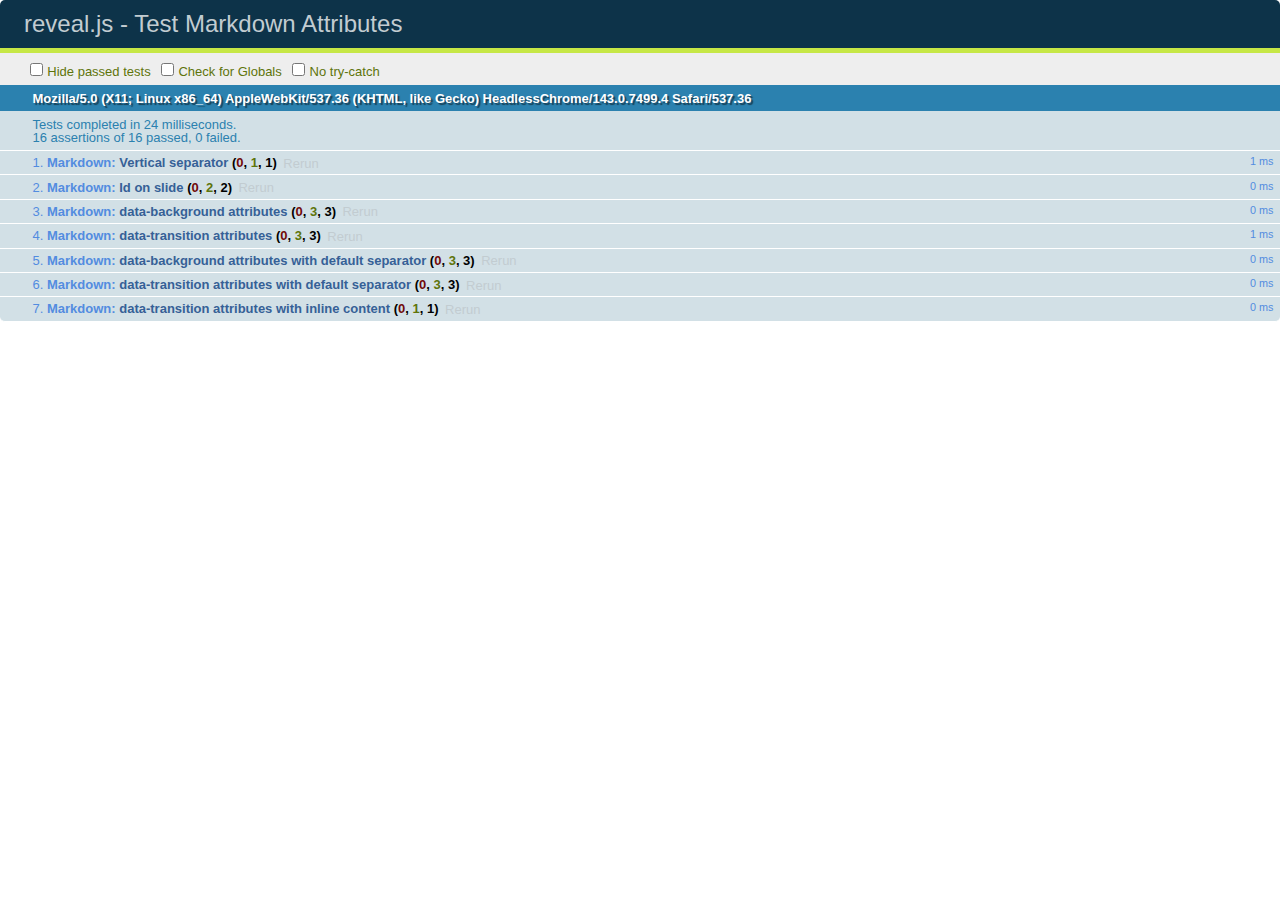
<file: test/test-markdown-slide-attributes.html>
<!doctype html>
<html lang="en">

	<head>
		<meta charset="utf-8">

		<title>reveal.js - Test Markdown Attributes</title>

		<link rel="stylesheet" href="../css/reveal.css">
		<link rel="stylesheet" href="qunit-1.12.0.css">
	</head>

	<body style="overflow: auto;">

		<div id="qunit"></div>
		<div id="qunit-fixture"></div>

		<div class="reveal" style="display: none;">

			<div class="slides">

				<!-- <section data-markdown="example.md" data-separator="^\n\n\n" data-separator-vertical="^\n\n"></section> -->

				<!-- Slides are separated by three lines, vertical slides by two lines, attributes are one any line starting with (spaces and) two dashes -->
				<section 	data-markdown data-separator="^\n\n\n"
									data-separator-vertical="^\n\n"
									data-separator-notes="^Note:"
									data-attributes="--\s(.*?)$"
									data-charset="utf-8">
					<script type="text/template">
						# Test attributes in Markdown
						## Slide 1



						## Slide 2
						<!-- -- id="slide2" data-transition="zoom" data-background="#A0C66B" -->


						## Slide 2.1
						<!-- -- data-background="#ff0000" data-transition="fade" -->


						## Slide 2.2
						[Link to Slide2](#/slide2)



						## Slide 3
						<!-- -- data-transition="zoom" data-background="#C6916B" -->



						## Slide 4
					</script>
				</section>

				<section 	data-markdown data-separator="^\n\n\n"
									data-separator-vertical="^\n\n"
									data-separator-notes="^Note:"
									data-charset="utf-8">
					<script type="text/template">
						# Test attributes in Markdown with default separator
						## Slide 1 Def



						## Slide 2 Def
						<!-- .slide: id="slide2def" data-transition="concave" data-background="#A7C66B" -->


						## Slide 2.1 Def
						<!-- .slide: data-background="#f70000" data-transition="page" -->


						## Slide 2.2 Def
						[Link to Slide2](#/slide2def)



						## Slide 3 Def
						<!-- .slide: data-transition="concave" data-background="#C7916B" -->



						## Slide 4
					</script>
				</section>

				<section data-markdown>
					<script type="text/template">
						<!-- .slide: data-background="#ff0000" -->
						## Hello world
					</script>
				</section>

				<section data-markdown>
					<script type="text/template">
						## Hello world
						<!-- .slide: data-background="#ff0000" -->
					</script>
				</section>

				<section data-markdown>
					<script type="text/template">
						## Hello world

						Test
						<!-- .slide: data-background="#ff0000" -->

						More Test
					</script>
				</section>

			</div>

		</div>

		<script src="../lib/js/head.min.js"></script>
		<script src="../js/reveal.js"></script>
		<script src="../plugin/markdown/marked.js"></script>
		<script src="../plugin/markdown/markdown.js"></script>
		<script src="qunit-1.12.0.js"></script>

		<script src="test-markdown-slide-attributes.js"></script>

	</body>
</html>
</file>
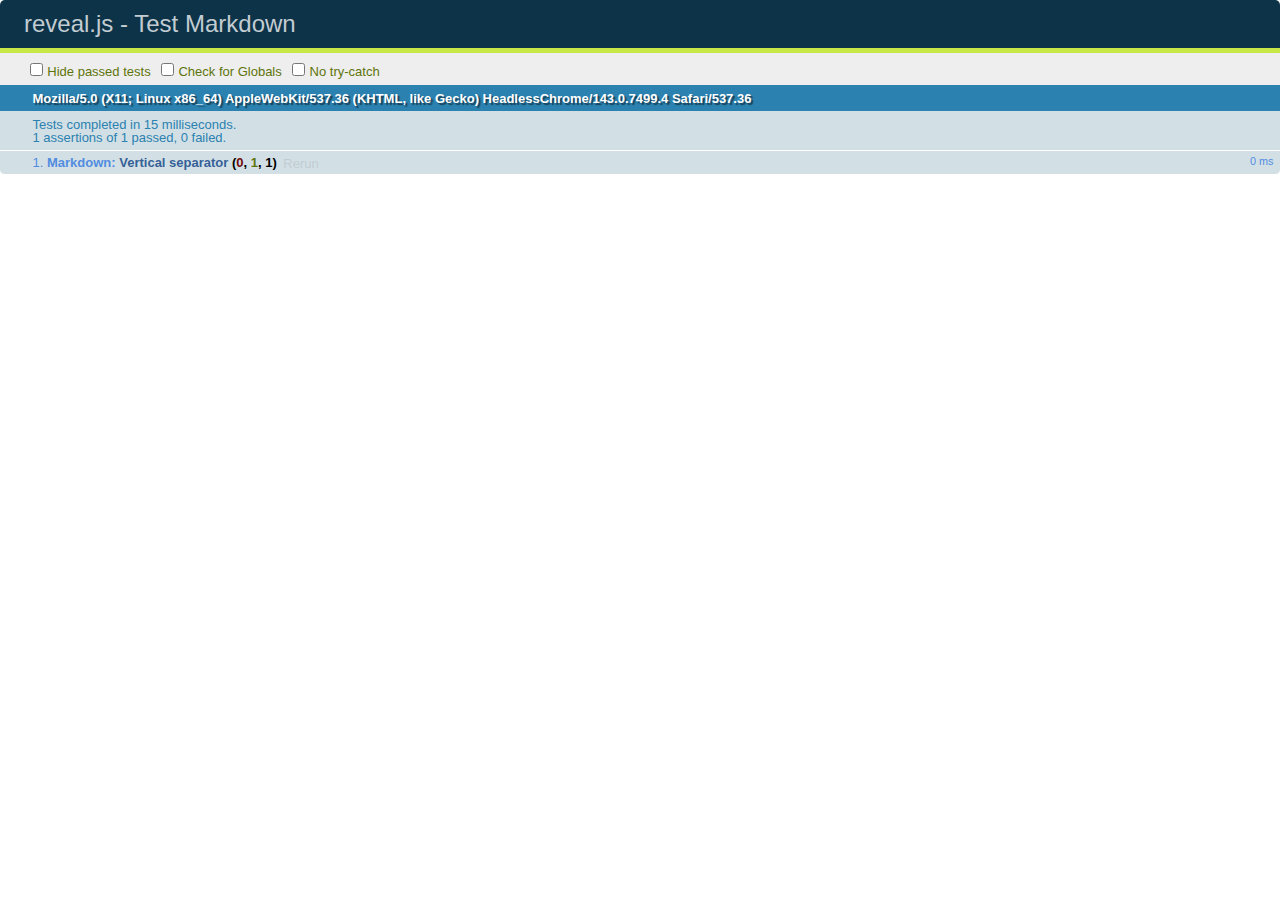
<file: test/test-markdown.html>
<!doctype html>
<html lang="en">

	<head>
		<meta charset="utf-8">

		<title>reveal.js - Test Markdown</title>

		<link rel="stylesheet" href="../css/reveal.css">
		<link rel="stylesheet" href="qunit-1.12.0.css">
	</head>

	<body style="overflow: auto;">

		<div id="qunit"></div>
  		<div id="qunit-fixture"></div>

		<div class="reveal" style="display: none;">

			<div class="slides">

				<!-- <section data-markdown="example.md" data-separator="^\n\n\n" data-separator-vertical="^\n\n"></section> -->

				<!-- Slides are separated by newline + three dashes + newline, vertical slides identical but two dashes -->
				<section data-markdown data-separator="^\n---\n$" data-separator-vertical="^\n--\n$">
					<script type="text/template">
						## Slide 1.1

						--

						## Slide 1.2

						---

						## Slide 2
					</script>
				</section>

			</div>

		</div>

		<script src="../lib/js/head.min.js"></script>
		<script src="../js/reveal.js"></script>
		<script src="../plugin/markdown/marked.js"></script>
		<script src="../plugin/markdown/markdown.js"></script>
		<script src="qunit-1.12.0.js"></script>

		<script src="test-markdown.js"></script>

	</body>
</html>
</file>
<file: RWD DEMO/assets/css/base.css>
/* -----------------------------------
base styles
----------------------------------- */

html,body
{
	color: #000;
	background: #fff;
}

body
{
	margin: 0;
	padding: 0;
	font: 1.125em/1.4 'Kameron',Georgia,'Times New Roman',Times,serif;
}

h1,h2,h3 { line-height: 1; }

h1
{
	font-size: 3em;
	margin: 0 0 .5em;
}

h2
{
	font-size: 1.5em;
	margin: 0 0 .5em;
}

h3
{
	margin: 0 0 .2em;
	color: #777;
	font-size: 1.33333em;
}

p { margin: 0 0 1em; }

img
{
	max-width: 100%;
	vertical-align: middle;
	border: 0;
}
</file>
<file: RWD DEMO/assets/css/layout.css>
/* -----------------------------------
rows
----------------------------------- */

.row
{
	clear: both;
	overflow: hidden;
}

/* -----------------------------------
cols
----------------------------------- */

.col
{
	overflow: hidden;
	margin-bottom: 1em;
}

.col p { margin: 0; }
.col:last-child { margin-right: 0; }

/* -----------------------------------
cols-medium
----------------------------------- */

@media (min-width:30em) and (max-width:45em)
{
	.col
	{
		float: left;
		margin-right: 8%;
	}
	
	.m-2col { width: 100%; }
	.m-1col { width: 46%; }
	.col:nth-child(2) { margin-right: 0; }
}

/* -----------------------------------
cols-wide
----------------------------------- */

@media (min-width:45em)
{
	.col
	{
		float: left;
		margin-right: 4%;
	}
	
	.w-4col { width: 100%; }
	.w-3col { width: 74%; }
	.w-2col { width: 48%; }
	.w-1col { width: 22%; }
}
</file>
<file: RWD DEMO/assets/css/styles.css>
/* -----------------------------------
containers
----------------------------------- */
.container, .container-narrow {
    margin: 0 auto;
    padding: 0 1.33333em;
}

.container {
    max-width: 44em;
}

.container {
    max-width: 44em;
}

.container-narrow {
    max-width: 33em;
}

/* -----------------------------------
rows
----------------------------------- */
/* row-padding */
.row-padding-small {
    padding: 1em 0;
}

.row-padding, .row-padding-large {
    padding: 2em 0;
}

/* row-colors */
.row-white {
    background: #fff;
}

.row-grey {
    background: #dedede;
}

.row-black {
    background: #1e1e1e;
    color: #ddd;
}

/* row-banner */
.row-banner {
    background-color: #003a83;
    background-image: url(../img/bg.jpg);
    background-repeat: no-repeat;
    background-position: center;
    background-size: cover;
}

/* -----------------------------------
text
----------------------------------- */
.banner-text, .intro-text, .footer-text {
    margin: 0;
    font-weight: normal;
}

.banner-text {
    color: #fff;
    font-size: 2em;
}

.intro-text {
    font-size: 1.2222em;
}

/* -----------------------------------
row and text medium
----------------------------------- */
@media (min-width: 30em) {
    .row-padding {
        padding: 2.5em 0;
    }
    .row-padding-large {
        padding: 3.33333em 0;
    }
    .banner-text, .intro-text, .footer-text {
        text-align: center;
    }
    .banner-text{
    	font-size: 2.44444em;
    }
    .intro-text{
    	font-size: 1.3333em;
    }
}

/* -----------------------------------
row and text wide
----------------------------------- */
@media (min-width: 50em) {
    .row-padding {
        padding: 3em 0;
    }
    .row-padding-large {
        padding: 4em 0;
    }
   /* .banner-text, .intro-text, .footer-text {
        text-align: center;
    }*/
    .banner-text{
    	font-size: 3em;
    }
    .intro-text{
    	font-size: 1.5em;
    }
}
</file>
<file: examples/bkgimg/responsive-full-background-image.css>
body {
  /* Location of the image */
  background-image: url(images/background-photo.jpg);
  
  /* Image is centered vertically and horizontally at all times */
  background-position: center center;
  
  /* Image doesn't repeat */
  background-repeat: no-repeat;
  
  /* Makes the image fixed in the viewport so that it doesn't move when 
     the content height is greater than the image height */
  background-attachment: fixed;
  
  /* This is what makes the background image rescale based on its container's size */
  background-size: cover;
  
  /* Pick a solid background color that will be displayed while the background image is loading */
  background-color:#464646;
  
  /* SHORTHAND CSS NOTATION
   * background: url(background-photo.jpg) center center cover no-repeat fixed;
   */
}

/* For mobile devices */
@media only screen and (max-width: 767px) {
  body {
    /* The file size of this background image is 93% smaller
     * to improve page load speed on mobile internet connections */
    background-image: url(images/background-photo-mobile-devices.jpg);
  }
	}
</file>
<file: examples/bkgimg/presentational-only/presentational-only.css>
html, body, .container {
  height: 100%;
}

/* Reset */
html, body, h1, p, a, div, section {
  margin: 0;
  padding: 0;
  font-size: 100%;
  font: inherit;
}

/* Basic */
body { 
  font: 18px/23px "Cantarell", sans-serif;
  color: #ffffff;
}

h1 {
  color: #efecec;
  text-transform: uppercase;
  font-size: 40px;
  line-height: 50px;
  font-weight: 400;
  margin-top: 20px;
}

a {
  color: #ffffff;
}

p {
  margin: 0 0 15px 0;
}

strong {
  font-weight: 700;
}

blockquote {
  display: block;
  max-width: 480px;
  margin: 15px auto;
  padding: 15px;
  background-color: rgba(0, 0, 0, 0.3);  
  color: #e1e1e1;
  font-family: "Kotta One", serif;
  font-size: 22px;
  line-height: 28px;
}

blockquote cite {
  display: block;
  font: 18px/23px "Cantarell", sans-serif;
  font-size: 16px;
  margin-top: 16px;
  color: #cccccc;
  text-transform: uppercase;
}

/* Layout */

.navbar {
  width: 100%;
  background-color: rgba(0, 0, 0, 0.6);
  height: 40px;
  z-index: 9999;
  position: fixed;
}

  .inner {
    position: relative;
    margin: 0 auto;
    text-align: center;
  }

.navbar a {
  display: inline-block;
  border: 1px solid #fff;
  font-size: 14px;
  line-height: 24px;
  border-radius: 3px;
  padding: 2px 15px;
  text-decoration: none;
  margin-top: 5px;
}

.container {
  display: table;
  padding-top: 80px;
  width: 100%;
}

.content {
  display: table-cell;
  vertical-align: middle;
  text-align: center;
}

/* Special */
.sub-title {
  margin: 50px auto;
  font-size: 18px;
  line-height: 23px;
  text-transform: uppercase;
}

.button {
  display: inline-block;
  padding: 6px 10px;
  color: #cafaea;
  border: 1px solid #cafaea;
  border-radius: 3px;
  font-weight: 700;
  line-height: normal;
  text-decoration: none;
  text-align: center;
  text-transform: uppercase;
}

#more-content {
  display: none;
}

/* Media Queries */
@media only screen and (max-width: 340px) {
  
  .container {
    position: relative;
    display: block;
    float: left;
    vertical-align: baseline;
    margin: 0 auto;
    padding: 80px 0 0 0;
  }
  
  #more-content {
    float: left;
    margin-right: 10px;
    
  }
  
  body h1 {
    font-size: 18px;
    line-height: 23px;
  } 
  
  .content, blockquote {  
    display: inline;
    margin: 0 auto;
    padding-top: 80px;
    vertical-align: baseline;
  }

  blockquote {
    width: 150px;
    margin: 15px auto;
    font-size: 16px;
    line-height: 21px;
    background-color: transparent;
  }

  blockquote cite {
    font-size: 14px;
    line-height: 19px;
  }

  .sub-title {
    font-size: 14px;
    line-height: 21px;
  }

  .button, p {
    max-width: 150px;
    margin: 0 auto;
    font-size: 15px;
    line-height: 20px;
  }

  html, body, .container {
    height: auto;
  }
}
</file>
<file: css/resets_and_globals.css>
/* Author: Saurav Kumar;
   E-mail: saurav@sauravkumar.com;
	*/
		/************Reset**************/
		* {
		-moz-box-sizing: border-box;
		-webkit-box-sizing: border-box;
		box-sizing: border-box;
		}
		html, body, div, object, iframe, fieldset {
		margin: 0;
		padding: 0;
		border: 0;
		}
		ol, ul {
		list-style: none;
		margin: 0;
		padding: 0;
		}
		table {
		border-collapse: collapse;
		border-spacing: 0;
		}
		header, footer, nav, section, article, hgroup, figure {
		display: block;
		}
		legend {
		display: none;
		}
		/************End Reset**************/
		/************Global**************/
		body {
		background: #fff;
		color: #000;
		font: 100%/1.4 "HelveticaNeue", "Helvetica", "Arial", sans-serif;
		padding: 0;
		-webkit-text-size-adjust: none;
		}
		a {
		color: #808080;
		text-decoration: none;
		}
		a:hover, a:focus {
		color: #e51837;
		}
		p {
		margin: 0 0 1em;
		}
		img, object, video {
		max-width: 100%;
		border: 0;
		}
		a img {
		border: 0;
		outline: 0;
		}
		h1 {
		font-size: 3em;
		line-height: 1;
		letter-spacing: -0.02em;
		margin-bottom: 0.2em;
		}
		h2 {
		font-size: 2em;
		line-height: 1.1;
		margin-bottom: 0.2em;
		}
		h3 {
		font-weight: normal;
		line-height: 1.1;
		padding-bottom: 0.4em;
		border-bottom: 1px solid #ccc;
		}
		h1 a, h2 a, h3 a {
		display: block;
		color: #000;
		}
		h1 a:hover, h2 a:hover, h3 a:hover {
		color: #e51837;
		}
		blockquote {
		border-left: 0.5em solid #ddd;
		padding-left: 1em;
		margin-left: 1em;
		}
		small {
		color: #e51837;
		}
		input, textarea {
		border: 1px solid #000;
		}
		input[type=search] {
		-webkit-appearance: none;
		border-radius: 0;
		}
		::-webkit-input-placeholder {
		color: #808080;
		}
		:-moz-placeholder {
		color: #808080;
		}
		/************End Global**************/
		/************Classes**************/
		.inactive {
		color: #ddd;
		}
		/************End Classes**************/
		/************Structure**************/
		.container {
		max-width: 70em;
		margin: 0 auto;
		padding: 0 1em;
		overflow: hidden;
		}
		div[role=main] {
		padding-bottom: 1em;
		}
		/*Footer*/
		footer[role=contentinfo] {
		color: #fff;
		background: #000;
		margin: 0 -1em;
		position: relative;
		z-index: 2;
		}
		footer[role=contentinfo] > div {
		max-width: 70em;
		padding: 0 1em;
		margin: 0 auto;
		overflow: hidden;
		}
		footer[role=contentinfo] p {
		margin: 0;
		}
		footer[role=contentinfo] .nav li a {
		display: block;
		border-bottom: 1px solid #808080;
		padding: 1em;
		margin: 0 -1em;
		}
		footer[role=contentinfo] a {
		display: inline-block;
		padding: 0.5em 0;
		}
		footer[role=contentinfo] a.nav-home {
		color: #fff;
		}
		footer[role=contentinfo] .f-rga {
		padding: 0.6em 0;
		}
		footer[role=contentinfo] img {
		max-width: 4.4em;
		display: inline-block;
		margin-bottom: -0.22em;
		}
		/*End Footer*/
		/*Grid*/
		.grid {
		margin: 0 -1em;
		overflow: hidden;
		}
		.grid:target {
		-webkit-animation: fadeout 5s 1 ease-out;
		-moz-animation: fadeout 5s 1 ease-out;
		-o-animation: fadeout 5s 1 ease-out;
		animation: fadeout 5s 1 ease-out;
		}
		.grid > h2 {
		margin-left: 0.45em;
		}
		.grid > section {
		padding: 1em 1em 0.5em;
		}
		.grid > section:target {
		-webkit-animation: fadeout 5s 1 ease-out;
		-moz-animation: fadeout 5s 1 ease-out;
		-o-animation: fadeout 5s 1 ease-out;
		animation: fadeout 5s 1 ease-out;
		}
		.grid ul {
		overflow: hidden;
		}
		.grid ul li {
		margin-bottom: 0.3em;
		}
		.featured:after {
		content: "*";
		color: #e51837;
		}
		/*Fluid*/
		.fluid {
		display: block;
		margin: 0 auto;
		max-width: 40em;
		}
		/*Homepage*/
		.home h1 {
		margin-bottom: 0.2em;
		}
		.intro {
		font-size: 1.8em;
		line-height: 1.2;
		margin: 0 auto;
		}
		.intro a:hover ,.intro a:focus {
		color: #000;
		border-bottom-color: #000;
		}
		.ani {
		position: relative;
		height: 15em;
		margin: 1em 0 0;
		width: 100%;
		z-index: 0;
		}
		.ani div {
		width: 100%;
		}
		.ani div b {
		display: block;
		position: absolute;
		top: 5%;
		right: 5%;
		bottom: 5%;
		left: 5%;
		background: rgba(229,24,55,0.22);
		}
		/* Button Stlyes */
		.block-btn {
		color: #fff;
		background: #000;
		display: inline-block;
		margin: 1.5em 0;
		font-size: 110%;
		padding: 1em;
		}
		.block-btn:hover, .block-btn:focus {
		color: #fff;
		background: #e51837;
		}
		/*Patterns*/
		.mod {
		padding: 1em;
		}
		.pattern {
		background: #f7f7f7;
		border-bottom: 1px solid #808080;
		margin-bottom: 1em;
		overflow: hidden;
		}
		.pattern-description h1 {
		font-size: 3.4em;
		margin-bottom: 0.5em;
		}
		.pattern-description {
		max-width: 40em;
		margin: 0 auto;
		}
		.pattern-description ul, .pattern-description ol {
		margin-bottom: 2em;
		}
		.pattern-description li {
		margin-bottom: 1em;
		}
		/*Blog*/
		/*Blog Header*/
		.blog .container {
		max-width: 62em;
		}
		.blog header[role=banner] {
		overflow: hidden;
		margin-bottom: 2em;
		padding: 2em 0 1em;
		border-bottom: 1px solid #000;
		}
		.blog-logo {
		font-weight: normal;
		font-size: 1.2em;
		margin: 0 0 1em;
		}
		.blog-logo img {
		width: 3.3em;
		}
		.blog-logo a {
		color: #000;
		}
		.search-form {
		width: 100%;
		margin-bottom: 1em;
		}
		.search-field {
		width: 100%;
		padding: 0.5em 0;
		border: 0;
		border-bottom: 1px solid #808080;
		outline: none;
		}
		.search-field:focus {
		background: #e51837;
		color: #fff;
		}
		.search-field:focus::-webkit-input-placeholder {
		color: #fff;
		}
		.search-field:focus :-moz-placeholder {
		color: #fff;
		}
		.blog .nav {
		clear: both;
		}
		.blog .nav a {
		display: block;
		font-weight: bold;
		color: #000;
		}
		.blog .nav a:hover {
		color: #e51837;
		}
		/*Posts*/
		.posts ol > li {
		padding-bottom: 1em;
		border-bottom: 1px solid #ccc;
		margin-bottom: 1em;
		overflow: hidden;
		}
		.posts h2 {
		font-size: 1.4em;
		margin: 0.28em 0 0.1em;
		font-weight: normal;
		}
		.posts h2 a {
		color: #000;
		}
		.posts h2 a:hover, .posts h2 a:focus {
		color: #e51837;
		}
		.permalink {
		display: block;
		font-size: 0.8em;
		margin-bottom: 1.2em;
		}
		.post-body a {
		border-bottom: 1px solid #ccc;
		}
		.posts blockquote {
		margin: 0 0 1em;
		color: #666;
		border-left: 0.25em solid #ccc;
		padding-left: 1em;
		}
		.tags {
		float: left;
		}
		.tags li {
		display: inline-block;
		font-size: 0.8em;
		margin-right: 0.5em;
		}
		.posts ol > li .tags a, .permalink {
		color: #ccc;
		-webkit-transition: color 0.3s ease-out;
		-moz-transition: color 0.3s ease-out;
		-ms-transition: color 0.3s ease-out;
		-o-transition: color 0.3s ease-out;
		transition: color 0.3s ease-out;
		}
		.posts ol > li:hover .tags a, .posts ol > li:hover .permalink {
		color: #808080;
		}
		.blog-nav {
		text-align: center;
		overflow: hidden;
		padding: 1em 0;
		}
		.posts .blog-nav a {
		border: 0;
		}
		.nav-next {
		float: right;
		}
		.nav-prev {
		float: left;
		}
		/* Sidebar */
		.sidebar {
		font-size: 0.8em;
		padding-bottom: 1.4em;
		}
		.sidebar div {
		margin-bottom: 2em;
		}
		.sidebar h3 {
		font-weight: bold;
		font-size: 0.9em;
		line-height: 1;
		border-bottom: 1px solid #000;
		}
		.sidebar a {
		color: #808080;
		}
		.sidebar a:hover, .sidebar a:focus {
		color: #e51837;
		}
		.social-links {
		overflow: hidden;
		}
		.social-links li {
		float: left;
		margin-right: 1.2em;
		}
		.social-links li a {
		display: block;
		height: 17px;
		width: 16px;
		text-indent: -99999em;
		background: url(images/sprite_social.png) no-repeat;
		}
		.social-links li a.s-fb {
		background-position: -0px -76px;
		}
		.social-links li a.s-fb:hover {
		background-position: -16px -76px;
		}
		.social-links li a.s-twitter {
		background-position: -0px -37px;
		}
		.social-links li a.s-twitter:hover {
		background-position: -16px -37px;
		}
		.social-links li a.s-linkedin {
		background-position: -0px -113px;
		}
		.social-links li a.s-linkedin:hover {
		background-position: -16px -113px;
		}
		.social-links li a.s-rss {
		background-position: -0px -0px;
		}
		.social-links li a.s-rss:hover {
		background-position: -16px -0px;
		}
		.top {
		clear: both;
		display: block;
		padding: 1em 0;
		}
		.top:before {
		content: 'â–²';
		}
		/* Wufoo Form */
		.wufoo-form {
		margin: 2em 0;
		}
		/******Media Queries*******/
		/* Medium Screens*/
		@media all and (min-width: 35em) {
		.blog-logo {
		float: left;
		font-size: 2em;
		margin: 0 0 1em;
		}
		.blog-logo img {
		width: auto;
		}
		}
		@media all and (min-width:40em) {
		h1 {
		font-size: 5.6em;
		}
		.container {
		padding-bottom: 4em;
		}
		footer[role=contentinfo] {
		position: fixed;
		bottom: 0;
		left: 0;
		width: 100%;
		margin: 0;
		}
		footer[role=contentinfo] .nav {
		float: left;
		}
		footer[role=contentinfo] .nav li {
		display: inline-block;
		margin-right: 0.8em;
		}
		footer[role=contentinfo] .nav li a {
		border: 0;
		}
		footer[role=contentinfo] .f-rga {
		float: right;
		}
		.grid ul li {
		width: 50%;
		float: left;
		}
		.grid ul li:nth-child(odd) {
		padding-right: 1em;
		clear: left;
		}
		.ani {
		position: absolute;
		top: 0;
		right: 0;
		bottom: 4em;
		left: 0;
		width: 100%;
		height: 90%;
		margin: 0;
		z-index: 0;
		}
		.home {
		position: absolute;
		top: 0;
		right: 0;
		bottom: 5em;
		left: 0;
		z-index: 1;
		width: 100%;
		height: 90%;
		display: table;
		text-align: center;
		color: #fff;
		color: rgba(255,255,255,0.7);
		}
		.home > div {
		display: table-cell;
		vertical-align: middle;
		}
		.home .intro a {
		color: #fff;
		color: rgba(255,255,255,0.8);
		border-bottom: 1px solid rgba(255,255,255,0.8);
		}
		.home .intro a:hover, .home .intro a:focus {
		color: #000;
		border-bottom-color: #000;
		}
		
		
		/*Blog*/
		
		.search-form {
		float: right;
		width: 30%;
		max-width: 16em;
		padding-left: 0.8em;
		margin-top: 0.4em;
		}
		
		.posts {
		float: left;
		width: 64%;
		}
		.sidebar {
		float: right;
		width: 30%;
		max-width: 21em;
		margin: 0 0 1em;
		padding-left: 0.8em;
		}
		}
		/* Large Screens */
		@media all and (min-width: 54em) {
		h1 {
		font-size: 6.4em;
		}
		.grid > section {
		float: left;
		width: 33.3333333%;
		}
		.grid > section:nth-of-type(3n+1) {
		clear: left;
		}
		.grid ul li {
		width: auto;
		float: none;
		}
		.grid ul li:nth-child(odd) {
		padding-right: 0;
		}
		}
		/* CSS Animations */
		@-webkit-keyframes fadeout {
		0%   { background: #fff; }
		10%   { background: #eee; }
		100% { background: #fff; }
		}
		@-moz-keyframes fadeout {
		0%   { background: #fff; }
		10%   { background: #eee; }
		100% { background: #fff; }
		}
		@-o-keyframes fadeout {
		0%   { background: #fff; }
		10%   { background: #eee; }
		100% { background: #fff; }
		}
		@keyframes fadeout {
		0%   { background: #fff; }
		10%   { background: #eee; }
		100% { background: #fff; }
		}
</file>
<file: test/qunit-1.12.0.css>
/**
 * QUnit v1.12.0 - A JavaScript Unit Testing Framework
 *
 * http://qunitjs.com
 *
 * Copyright 2012 jQuery Foundation and other contributors
 * Released under the MIT license.
 * http://jquery.org/license
 */

/** Font Family and Sizes */

#qunit-tests, #qunit-header, #qunit-banner, #qunit-testrunner-toolbar, #qunit-userAgent, #qunit-testresult {
	font-family: "Helvetica Neue Light", "HelveticaNeue-Light", "Helvetica Neue", Calibri, Helvetica, Arial, sans-serif;
}

#qunit-testrunner-toolbar, #qunit-userAgent, #qunit-testresult, #qunit-tests li { font-size: small; }
#qunit-tests { font-size: smaller; }


/** Resets */

#qunit-tests, #qunit-header, #qunit-banner, #qunit-userAgent, #qunit-testresult, #qunit-modulefilter {
	margin: 0;
	padding: 0;
}


/** Header */

#qunit-header {
	padding: 0.5em 0 0.5em 1em;

	color: #8699a4;
	background-color: #0d3349;

	font-size: 1.5em;
	line-height: 1em;
	font-weight: normal;

	border-radius: 5px 5px 0 0;
	-moz-border-radius: 5px 5px 0 0;
	-webkit-border-top-right-radius: 5px;
	-webkit-border-top-left-radius: 5px;
}

#qunit-header a {
	text-decoration: none;
	color: #c2ccd1;
}

#qunit-header a:hover,
#qunit-header a:focus {
	color: #fff;
}

#qunit-testrunner-toolbar label {
	display: inline-block;
	padding: 0 .5em 0 .1em;
}

#qunit-banner {
	height: 5px;
}

#qunit-testrunner-toolbar {
	padding: 0.5em 0 0.5em 2em;
	color: #5E740B;
	background-color: #eee;
	overflow: hidden;
}

#qunit-userAgent {
	padding: 0.5em 0 0.5em 2.5em;
	background-color: #2b81af;
	color: #fff;
	text-shadow: rgba(0, 0, 0, 0.5) 2px 2px 1px;
}

#qunit-modulefilter-container {
	float: right;
}

/** Tests: Pass/Fail */

#qunit-tests {
	list-style-position: inside;
}

#qunit-tests li {
	padding: 0.4em 0.5em 0.4em 2.5em;
	border-bottom: 1px solid #fff;
	list-style-position: inside;
}

#qunit-tests.hidepass li.pass, #qunit-tests.hidepass li.running  {
	display: none;
}

#qunit-tests li strong {
	cursor: pointer;
}

#qunit-tests li a {
	padding: 0.5em;
	color: #c2ccd1;
	text-decoration: none;
}
#qunit-tests li a:hover,
#qunit-tests li a:focus {
	color: #000;
}

#qunit-tests li .runtime {
	float: right;
	font-size: smaller;
}

.qunit-assert-list {
	margin-top: 0.5em;
	padding: 0.5em;

	background-color: #fff;

	border-radius: 5px;
	-moz-border-radius: 5px;
	-webkit-border-radius: 5px;
}

.qunit-collapsed {
	display: none;
}

#qunit-tests table {
	border-collapse: collapse;
	margin-top: .2em;
}

#qunit-tests th {
	text-align: right;
	vertical-align: top;
	padding: 0 .5em 0 0;
}

#qunit-tests td {
	vertical-align: top;
}

#qunit-tests pre {
	margin: 0;
	white-space: pre-wrap;
	word-wrap: break-word;
}

#qunit-tests del {
	background-color: #e0f2be;
	color: #374e0c;
	text-decoration: none;
}

#qunit-tests ins {
	background-color: #ffcaca;
	color: #500;
	text-decoration: none;
}

/*** Test Counts */

#qunit-tests b.counts                       { color: black; }
#qunit-tests b.passed                       { color: #5E740B; }
#qunit-tests b.failed                       { color: #710909; }

#qunit-tests li li {
	padding: 5px;
	background-color: #fff;
	border-bottom: none;
	list-style-position: inside;
}

/*** Passing Styles */

#qunit-tests li li.pass {
	color: #3c510c;
	background-color: #fff;
	border-left: 10px solid #C6E746;
}

#qunit-tests .pass                          { color: #528CE0; background-color: #D2E0E6; }
#qunit-tests .pass .test-name               { color: #366097; }

#qunit-tests .pass .test-actual,
#qunit-tests .pass .test-expected           { color: #999999; }

#qunit-banner.qunit-pass                    { background-color: #C6E746; }

/*** Failing Styles */

#qunit-tests li li.fail {
	color: #710909;
	background-color: #fff;
	border-left: 10px solid #EE5757;
	white-space: pre;
}

#qunit-tests > li:last-child {
	border-radius: 0 0 5px 5px;
	-moz-border-radius: 0 0 5px 5px;
	-webkit-border-bottom-right-radius: 5px;
	-webkit-border-bottom-left-radius: 5px;
}

#qunit-tests .fail                          { color: #000000; background-color: #EE5757; }
#qunit-tests .fail .test-name,
#qunit-tests .fail .module-name             { color: #000000; }

#qunit-tests .fail .test-actual             { color: #EE5757; }
#qunit-tests .fail .test-expected           { color: green;   }

#qunit-banner.qunit-fail                    { background-color: #EE5757; }


/** Result */

#qunit-testresult {
	padding: 0.5em 0.5em 0.5em 2.5em;

	color: #2b81af;
	background-color: #D2E0E6;

	border-bottom: 1px solid white;
}
#qunit-testresult .module-name {
	font-weight: bold;
}

/** Fixture */

#qunit-fixture {
	position: absolute;
	top: -10000px;
	left: -10000px;
	width: 1000px;
	height: 1000px;
}
</file>
